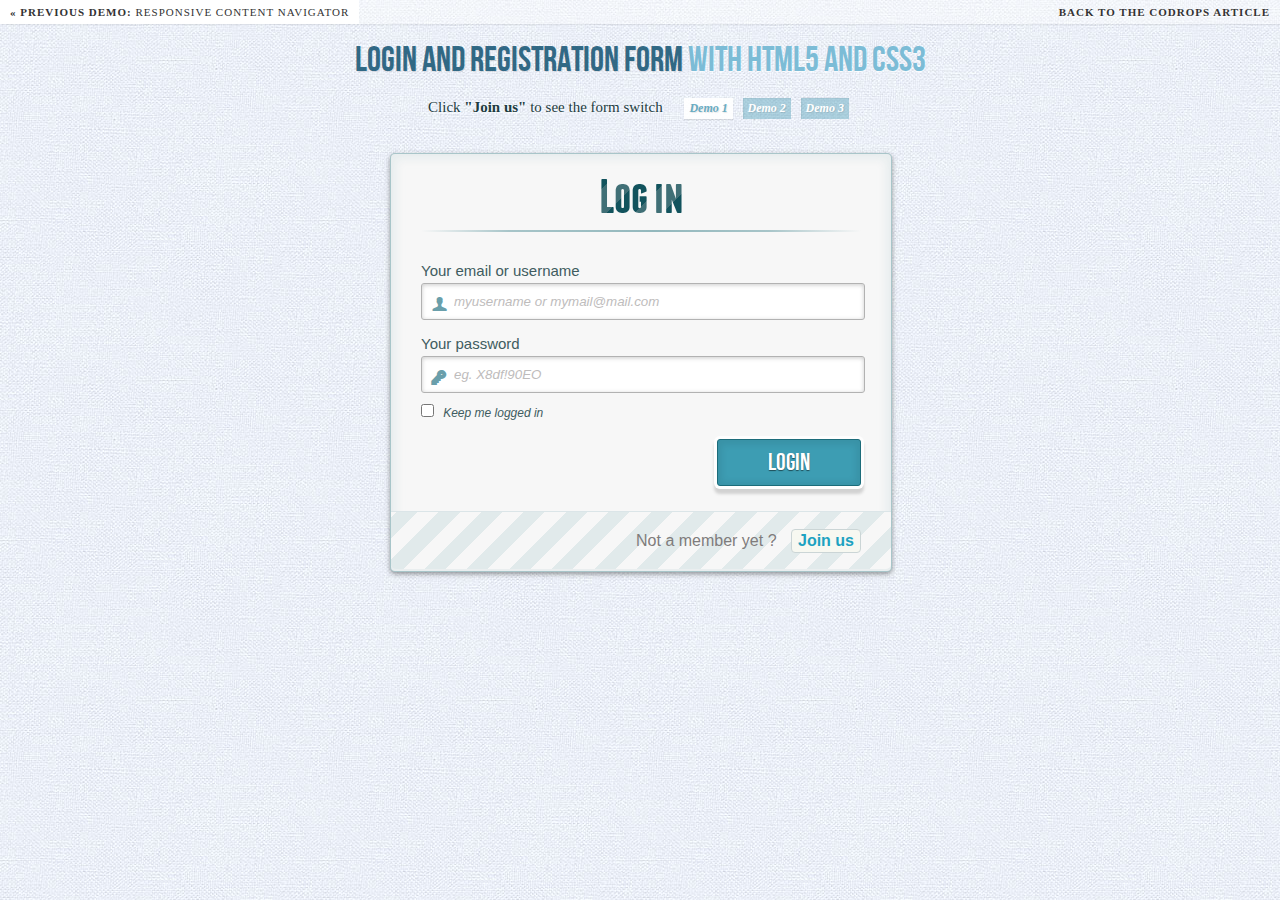
<file: nouvelle/LoginRegistrationForm/index.html>
<!DOCTYPE html>
<!--[if lt IE 7 ]> <html lang="en" class="no-js ie6 lt8"> <![endif]-->
<!--[if IE 7 ]>    <html lang="en" class="no-js ie7 lt8"> <![endif]-->
<!--[if IE 8 ]>    <html lang="en" class="no-js ie8 lt8"> <![endif]-->
<!--[if IE 9 ]>    <html lang="en" class="no-js ie9"> <![endif]-->
<!--[if (gt IE 9)|!(IE)]><!--> <html lang="en" class="no-js"> <!--<![endif]-->
    <head>
        <meta charset="UTF-8" />
        <!-- <meta http-equiv="X-UA-Compatible" content="IE=edge,chrome=1">  -->
        <title>Login and Registration Form with HTML5 and CSS3</title>
        <meta name="viewport" content="width=device-width, initial-scale=1.0"> 
        <meta name="description" content="Login and Registration Form with HTML5 and CSS3" />
        <meta name="keywords" content="html5, css3, form, switch, animation, :target, pseudo-class" />
        <meta name="author" content="Codrops" />
        <link rel="shortcut icon" href="../favicon.ico"> 
        <link rel="stylesheet" type="text/css" href="css/demo.css" />
        <link rel="stylesheet" type="text/css" href="css/style.css" />
		<link rel="stylesheet" type="text/css" href="css/animate-custom.css" />
    </head>
    <body>
        <div class="container">
            <!-- Codrops top bar -->
            <div class="codrops-top">
                <a href="">
                    <strong>&laquo; Previous Demo: </strong>Responsive Content Navigator
                </a>
                <span class="right">
                    <a href=" http://tympanus.net/codrops/2012/03/27/login-and-registration-form-with-html5-and-css3/">
                        <strong>Back to the Codrops Article</strong>
                    </a>
                </span>
                <div class="clr"></div>
            </div><!--/ Codrops top bar -->
            <header>
                <h1>Login and Registration Form <span>with HTML5 and CSS3</span></h1>
				<nav class="codrops-demos">
					<span>Click <strong>"Join us"</strong> to see the form switch</span>
					<a href="index.html" class="current-demo">Demo 1</a>
					<a href="index2.html">Demo 2</a>
					<a href="index3.html">Demo 3</a>
				</nav>
            </header>
            <section>				
                <div id="container_demo" >
                    <!-- hidden anchor to stop jump http://www.css3create.com/Astuce-Empecher-le-scroll-avec-l-utilisation-de-target#wrap4  -->
                    <a class="hiddenanchor" id="toregister"></a>
                    <a class="hiddenanchor" id="tologin"></a>
                    <div id="wrapper">
                        <div id="login" class="animate form">
                            <form  action="mysuperscript.php" autocomplete="on"> 
                                <h1>Log in</h1> 
                                <p> 
                                    <label for="username" class="uname" data-icon="u" > Your email or username </label>
                                    <input id="username" name="username" required="required" type="text" placeholder="myusername or mymail@mail.com"/>
                                </p>
                                <p> 
                                    <label for="password" class="youpasswd" data-icon="p"> Your password </label>
                                    <input id="password" name="password" required="required" type="password" placeholder="eg. X8df!90EO" /> 
                                </p>
                                <p class="keeplogin"> 
									<input type="checkbox" name="loginkeeping" id="loginkeeping" value="loginkeeping" /> 
									<label for="loginkeeping">Keep me logged in</label>
								</p>
                                <p class="login button"> 
                                    <input type="submit" value="Login" /> 
								</p>
                                <p class="change_link">
									Not a member yet ?
									<a href="#toregister" class="to_register">Join us</a>
								</p>
                            </form>
                        </div>

                        <div id="register" class="animate form">
                            <form  action="mysuperscript.php" autocomplete="on"> 
                                <h1> Sign up </h1> 
                                <p> 
                                    <label for="usernamesignup" class="uname" data-icon="u">Your username</label>
                                    <input id="usernamesignup" name="usernamesignup" required="required" type="text" placeholder="mysuperusername690" />
                                </p>
                                <p> 
                                    <label for="emailsignup" class="youmail" data-icon="e" > Your email</label>
                                    <input id="emailsignup" name="emailsignup" required="required" type="email" placeholder="mysupermail@mail.com"/> 
                                </p>
                                <p> 
                                    <label for="passwordsignup" class="youpasswd" data-icon="p">Your password </label>
                                    <input id="passwordsignup" name="passwordsignup" required="required" type="password" placeholder="eg. X8df!90EO"/>
                                </p>
                                <p> 
                                    <label for="passwordsignup_confirm" class="youpasswd" data-icon="p">Please confirm your password </label>
                                    <input id="passwordsignup_confirm" name="passwordsignup_confirm" required="required" type="password" placeholder="eg. X8df!90EO"/>
                                </p>
                                <p class="signin button"> 
									<input type="submit" value="Sign up"/> 
								</p>
                                <p class="change_link">  
									Already a member ?
									<a href="#tologin" class="to_register"> Go and log in </a>
								</p>
                            </form>
                        </div>
						
                    </div>
                </div>  
            </section>
        </div>
    </body>
</html>
</file>
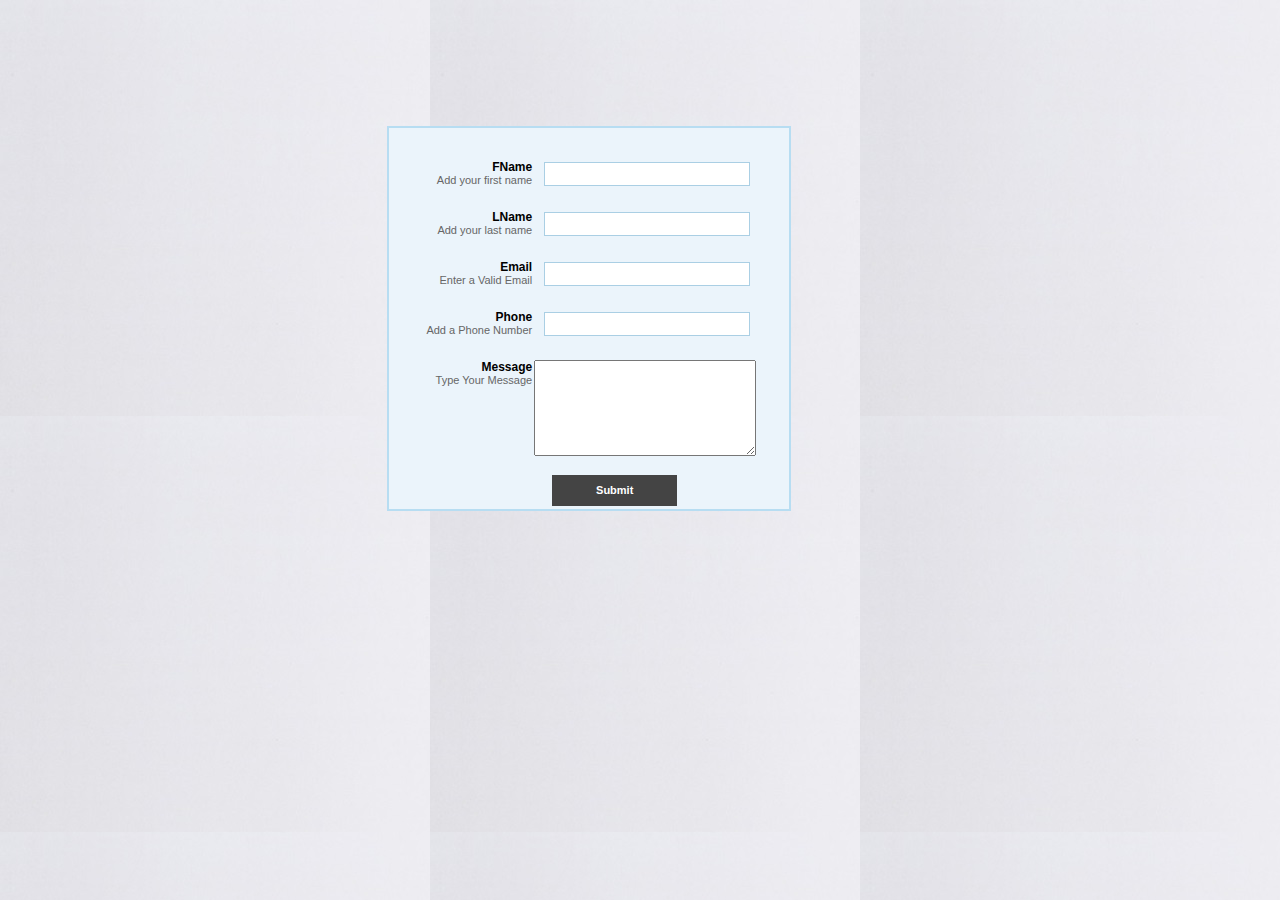
<file: form_inscrip/forml_inscri.html>
<!-- 
Adapted from Antonio Lupetti
http://woork.blogspot.com/2008/06/clean-and-pure-css-form-design.html
-->

<!DOCTYPE html PUBLIC "-//W3C//DTD XHTML 1.0 Transitional//EN" "http://www.w3.org/TR/xhtml1/DTD/xhtml1-transitional.dtd">
<html xmlns="http://www.w3.org/1999/xhtml">
<head>
<meta http-equiv="Content-Type" content="text/html; charset=UTF-8" />
<title>PHP Contact Form Style Demo</title>

<style type="text/css">

body{
	font-family:"Lucida Grande", "Lucida Sans Unicode", Verdana, Arial, Helvetica, sans-serif; 
	font-size:12px;
	background-image: url('imag.jpg');
}
p, h1, form, button{border:0; margin:0; padding:0;}
.spacer{clear:both; height:1px;}
/* ----------- My Form ----------- */
.myform{
	margin-top:10%;
	margin-left:30%;
	width:400px;
	
}
	/* ----------- basic ----------- */
	#basic{
		border:solid 2px #DEDEDE;	
	}
	#basic h1 {
		font-size:14px;
		font-weight:bold;
		margin-bottom:8px;
	}
	#basic p{
		font-size:11px;
		color:#666666;
		margin-bottom:20px;
		border-bottom:solid 1px #dedede;
		padding-bottom:10px;
	}
	#basic td{
		display:block;
		font-weight:bold;
		text-align:right;
		width:140px;
		float:left;
	}
	#basic .small{
		color:#666666;
		display:block;
		font-size:11px;
		font-weight:normal;
		text-align:right;
		width:140px;
	}
	#basic input{
		float:left;
		width:200px;
		margin:2px 0 30px 10px;
	}
	#basic button{ 
		clear:both;
		margin-left:150px;
		background:#888888;
		color:#FFFFFF;
		border:solid 1px #666666;
		font-size:11px;
		font-weight:bold;
		padding:4px 6px;
	}


	/* ----------- stylized ----------- */
	#stylized{
		border:solid 2px #b7ddf2;
		background:#ebf4fb;

	}
	#stylized h1 {
		font-size:14px;
		font-weight:bold;
		margin-bottom:8px;
	}
	#stylized p{
		font-size:11px;
		color:#666666;
		margin-bottom:20px;
		border-bottom:solid 1px #b7ddf2;
		padding-bottom:10px;
	}
	#stylized td{
		display:block;
		font-weight:bold;
		text-align:right;
		width:140px;
		float:left;
	}
	#stylized .small{
		color:#666666;
		display:block;
		font-size:11px;
		font-weight:normal;
		text-align:right;
		width:140px;
	}
	#stylized input{
		float:left;
		font-size:12px;
		padding:4px 2px;
		border:solid 1px #aacfe4;
		width:200px;
		margin:2px 0 20px 10px;
	}
	#stylized button{ 
		clear:both;
		margin-left:160px;
		width:125px;
		height:31px;
		background:#444;
		text-align:center;
		line-height:31px;
		color:#FFFFFF;
		font-size:11px;
		font-weight:bold;
	}

</style>
</head>

<body>

<div id="stylized" class="myform">
<table>
	<tr>
    <td>FName
   <span class="small">Add your first name</span></td>
    
<td><input type="text" name="name"></td>
</tr>
<tr>
<td>LName
        <span class="small">Add your last name</span></td>
<td><input type="text" name="name"></td>
</tr>
<tr>
    <td>Email
       <span class="small">Enter a Valid Email</span></td>
    
<td><input type="text" name="email"></td>
</tr>
<tr>
    <td>Phone
        <span class="small">Add a Phone Number</span></td>
    
<td><input type="text" name="phone"></td>
</tr>
<br />
<br />
<tr>
    <td>Message
        <span class="small">Type Your Message</span></td>
    
<td><textarea name="message" rows="6" cols="25"></textarea><br /></td>
</tr>
<tr>
   <td> <button type="submit" value="Send" style="margin-top:15px;">Submit</button></td>
</tr>
<div class="spacer"></div>
</table>
</div> <!-- end of form class -->
</body>
</html>
</file>
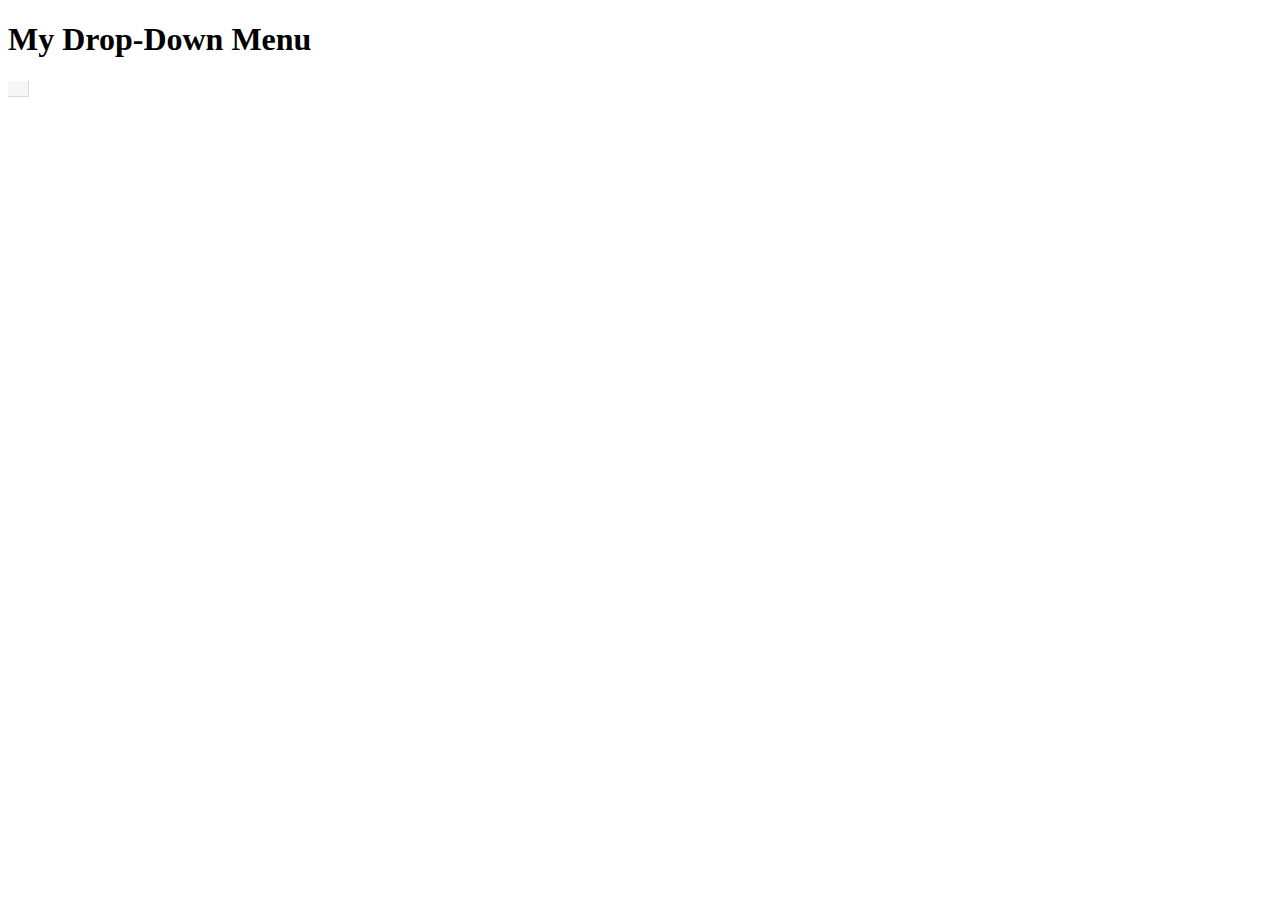
<file: free-css-drop-down-menu_v1.3/_template.html>
<!DOCTYPE html PUBLIC "-//W3C//DTD XHTML 1.0 Strict//EN" "http://www.w3.org/TR/xhtml1/DTD/xhtml1-strict.dtd">
<html xmlns="http://www.w3.org/1999/xhtml" xml:lang="en" lang="en">
<head>
<title>My Drop-Down Menu | Free CSS Drop-Down Menu Framework</title>
<meta http-equiv="Content-Type" content="text/html; charset=utf-8" />

<link href="css/dropdown/dropdown.css" media="screen" rel="stylesheet" type="text/css" />
<link href="css/dropdown/dropdown.vertical.css" media="screen" rel="stylesheet" type="text/css" />
<link href="css/dropdown/dropdown.vertical.rtl.css" media="screen" rel="stylesheet" type="text/css" />
<link href="css/dropdown/dropdown.upward.css" media="screen" rel="stylesheet" type="text/css" />
<link href="css/dropdown/dropdown.linear.css" media="screen" rel="stylesheet" type="text/css" />
<link href="css/dropdown/dropdown.linear.columnar.css" media="screen" rel="stylesheet" type="text/css" />

<link href="css/dropdown/themes/_template/default.css" media="screen" rel="stylesheet" type="text/css" />

</head>
<body>

<h1>My Drop-Down Menu</h1>

<ul id="nav" class="dropdown dropdown-horizontal">
	<li></li>
</ul>

</body>
</html>
</file>
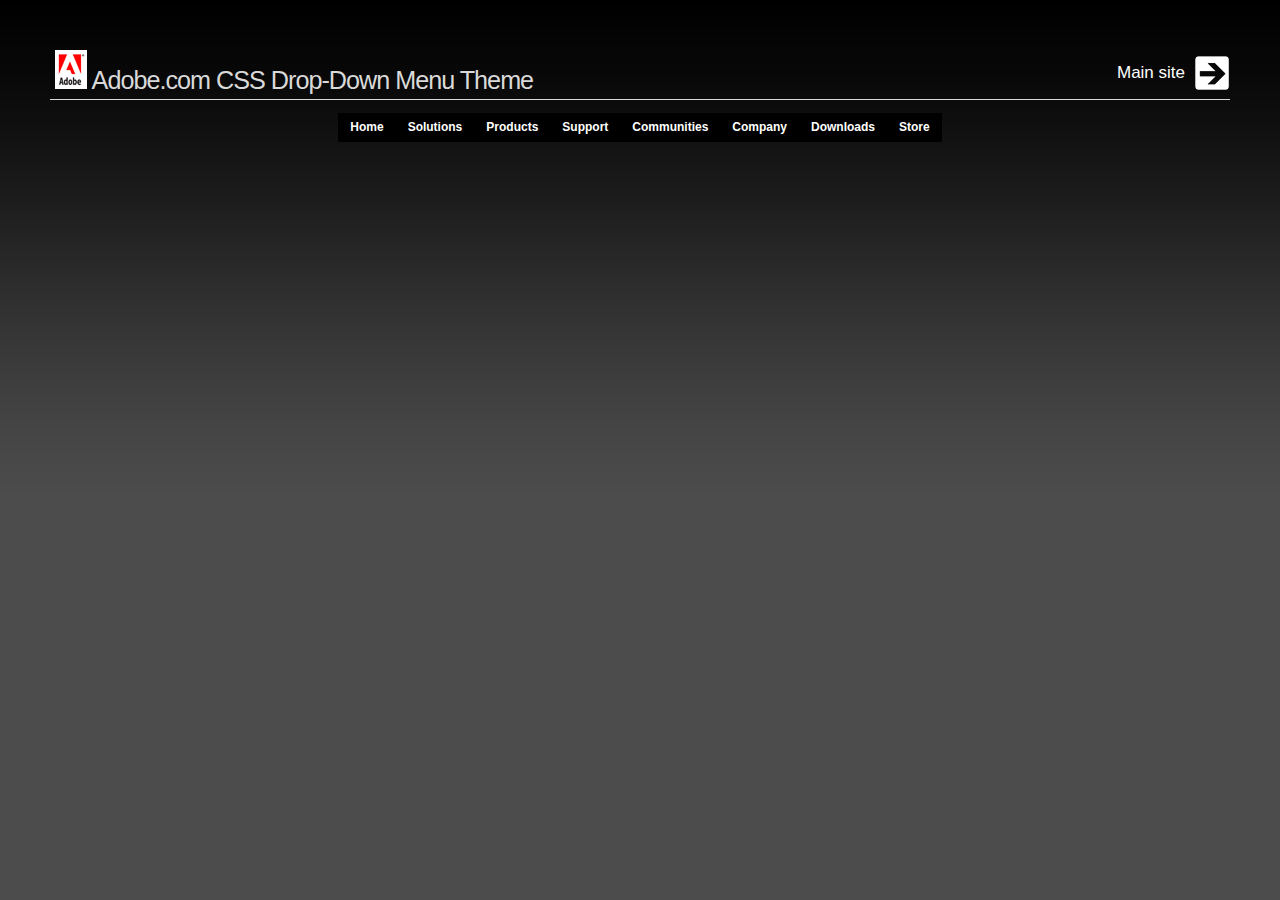
<file: free-css-drop-down-menu_v1.3/adobe.com.centered.html>
<!DOCTYPE html PUBLIC "-//W3C//DTD XHTML 1.0 Strict//EN" "http://www.w3.org/TR/xhtml1/DTD/xhtml1-strict.dtd">
<html xmlns="http://www.w3.org/1999/xhtml" xml:lang="en" lang="en">
<head>
<title>Adobe.com CSS Drop-Down Menu Theme | Free CSS Drop-Down Menu Framework</title>
<meta http-equiv="Content-Type" content="text/html; charset=utf-8" />
<meta name="author" content="Tomas Bagdanavicius, http://www.lwis.net/free-css-drop-down-menu/" />
<meta name="keywords" content=" css, dropdowns, dropdown menu, drop-down, menu, navigation, nav, horizontal, vertical left-to-right, vertical right-to-left, horizontal linear, horizontal upwards, cross browser, internet explorer, ie, firefox, safari, opera, browser, lwis" />
<meta name="description" content="Clean, standards-friendly, modular framework for dropdown menus" />
<link rel="shortcut icon" type="image/x-icon" href="css/dropdown/themes/adobe.com/images/favicon.ico" />
<link href="css/helper.css" media="screen" rel="stylesheet" type="text/css" />

<!-- Beginning of compulsory code below -->

<link href="css/dropdown/dropdown.css" media="screen" rel="stylesheet" type="text/css" />
<link href="css/dropdown/themes/adobe.com/default.advanced.css" media="screen" rel="stylesheet" type="text/css" />

<link href="css/horizontal-centering.css" media="all" rel="stylesheet" type="text/css" />

<!-- / END -->

</head>
<body class="adobe-com">

<div class="wrapper">

	<div class="container">

		<p><a href="http://www.lwis.net/free-css-drop-down-menu/" class="main-site">Main site</a></p>

		<h1><img src="images/adobe.com/icon.png" alt="Adobe.com" /> Adobe.com CSS Drop-Down Menu Theme</h1>

		<!-- Beginning of compulsory code below -->

		<div class="horizontal-centering"><div><div>

			<ul id="nav" class="dropdown dropdown-horizontal">
				<li><a href="./">Home</a></li>
				<li><a href="./" class="dir">Solutions</a>
					<ul>
						<li class="empty">Industries</li>
						<li><a href="./">Broadcast and media</a></li>
						<li><a href="./">Education</a></li>
						<li><a href="./">Financial services</a></li>
						<li><a href="./">Government</a></li>
						<li><a href="./">Life sciences</a></li>
						<li><a href="./">Manufacturing</a></li>
						<li class="empty">Solutions</li>
						<li><a href="./">Consumer photo and video</a></li>
						<li><a href="./">Mobile</a></li>
						<li><a href="./">Print publishing</a></li>
						<li><a href="./">Pro photography</a></li>
						<li><a href="./">Professional video</a></li>
						<li><a href="./">Rich Internet applications</a></li>
						<li><a href="./">Technical communication</a></li>
						<li><a href="./">Training and eLearning</a></li>
						<li><a href="./">Web conferencing</a></li>
						<li><a href="./">Web publishing</a></li>
						<li><a href="./">All industries and solutions &#8250;</a></li>
					</ul>
				</li>
				<li><a href="./" class="dir">Products</a>
					<ul>
						<li><a href="./">Acrobat Connect Pro</a></li>
						<li><a href="./">Acrobat family</a></li>
						<li><a href="./">Adobe AIR</a></li>
						<li><a href="./">After Effects</a></li>
						<li><a href="./">ColdFusion</a></li>
						<li><a href="./">Creative Suite family</a></li>
						<li><a href="./">Dreamweaver</a></li>
						<li><a href="./">Flash</a></li>
						<li><a href="./">Flex</a></li>
						<li><a href="./">Illustrator</a></li>
						<li><a href="./">InDesign</a></li>
						<li><a href="./">LiveCycle Enterprise Suite</a></li>
						<li><a href="./">Mobile products</a></li>
						<li><a href="./">Photoshop family</a></li>
						<li><a href="./">Adobe Premiere Pro</a></li>
						<li><a href="./">Scene7 OnDemand</a></li>
						<li><a href="./">All products &#8250;</a></li>
					</ul>
				</li>
				<li><a href="./" class="dir">Support</a>
					<ul>
						<li><a href="./">Support home</a></li>
						<li><a href="./">Customer Service</a></li>
						<li><a href="./">Knowledgebase</a></li>
						<li><a href="./">Books</a></li>
						<li><a href="./">Training and certification</a></li>
						<li><a href="./">Support programs</a></li>
						<li><a href="./">Forums</a></li>
						<li><a href="./">Documentation</a></li>
						<li><a href="./">Updates</a></li>
						<li><a href="./">More &#8250;</a></li>
					</ul>
				</li>
				<li><a href="./" class="dir">Communities</a>
					<ul>
						<li class="empty">By user</li>
						<li><a href="./">Designers</a></li>
						<li><a href="./">Developers</a></li>
						<li><a href="./">Educators and students</a></li>
						<li><a href="./">Partners</a></li>
						<li class="empty">By resource</li>
						<li><a href="./">Adobe Labs</a></li>
						<li><a href="./">Adobe TV</a></li>
						<li><a href="./">Forums</a></li>
						<li><a href="./">Exchange</a></li>
						<li><a href="./">Blogs</a></li>
						<li><a href="./">Experience Design</a></li>
					</ul>
				</li>
				<li><a href="./" class="dir">Company</a>
					<ul>
						<li><a href="./">About Adobe</a></li>
						<li><a href="./">Press</a></li>
						<li><a href="./">Investor Relations</a></li>
						<li><a href="./">Corporate Affairs</a></li>
						<li><a href="./">Careers</a></li>
						<li><a href="./">Showcase</a></li>
						<li><a href="./">Events</a></li>
						<li><a href="./">Contact Adobe</a></li>
						<li><a href="./">Become an affiliate</a></li>
						<li><a href="./">More &#8250;</a></li>
					</ul>
				</li>
				<li><a href="./" class="dir">Downloads</a>
					<ul>
						<li><a href="./">Downloads home</a></li>
						<li><a href="./">Trial downloads</a></li>
						<li><a href="./">Updates</a></li>
						<li><a href="./">Exchange</a></li>
						<li class="empty">Readers and Players</li>
						<li><a href="./">Get Adobe Reader</a></li>
						<li><a href="./">Get Flash Player</a></li>
						<li><a href="./">Get Adobe AIR</a></li>
						<li><a href="./">Get Shockwave Player</a></li>
						<li><a href="./">Get Media Player</a></li>
						<li><a href="./">More &#8250;</a></li>
					</ul>
				</li>
				<li><a href="./" class="dir">Store</a>
					<ul>
						<li><a href="./">Store home</a></li>
						<li><a href="./">Software</a></li>
						<li><a href="./">Fonts</a></li>
						<li><a href="./">Books</a></li>
						<li><a href="./">Support programs</a></li>
						<li><a href="./">Your account</a></li>
						<li><a href="./">Volume licensing</a></li>
						<li><a href="./">Store offers</a></li>
						<li><a href="./">Other ways to buy &#8250;</a></li>
					</ul>
				</li>
			</ul>

		</div></div></div>

		<!-- / END -->

	</div>

</div>

</body>
</html>
</file>
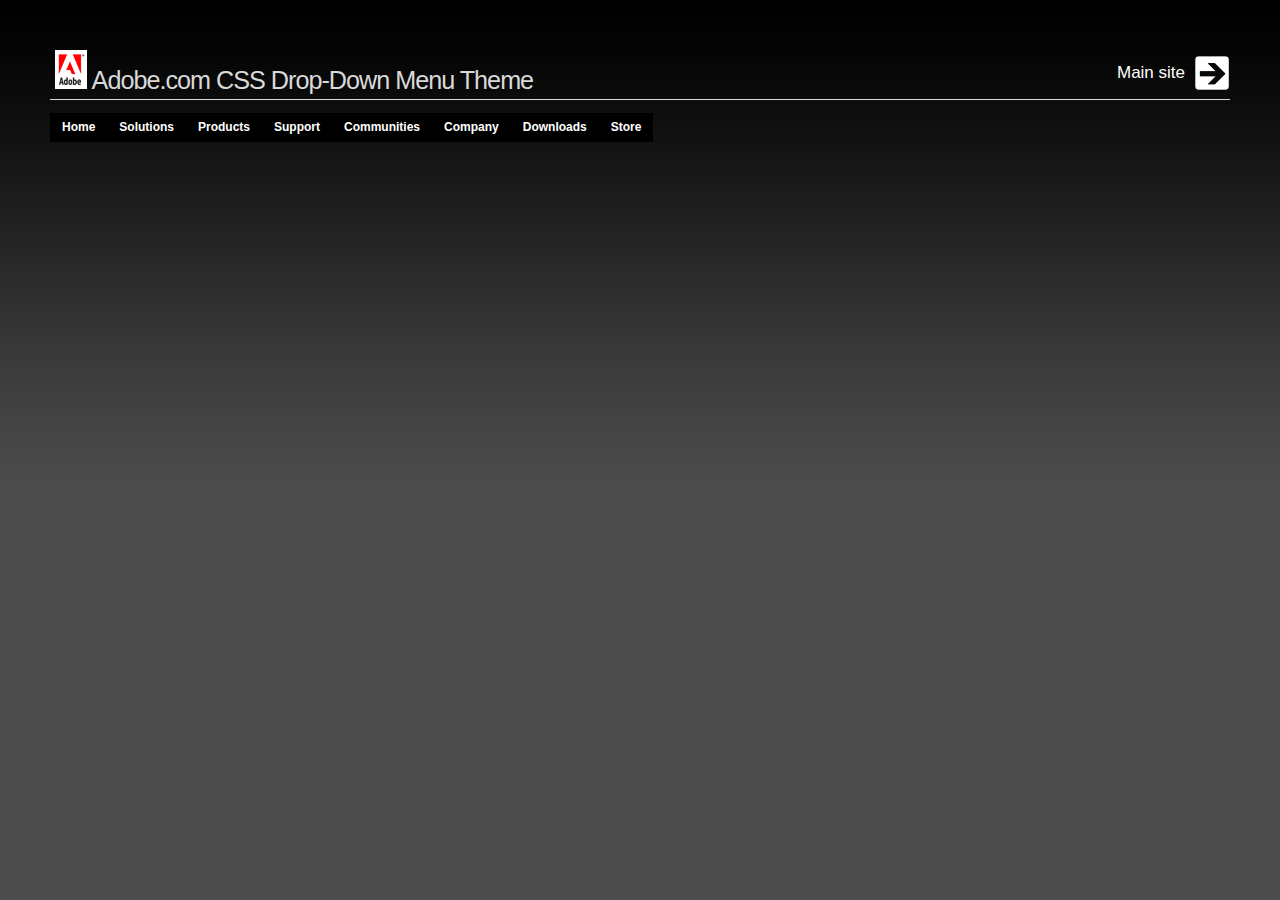
<file: free-css-drop-down-menu_v1.3/adobe.com.html>
<!DOCTYPE html PUBLIC "-//W3C//DTD XHTML 1.0 Strict//EN" "http://www.w3.org/TR/xhtml1/DTD/xhtml1-strict.dtd">
<html xmlns="http://www.w3.org/1999/xhtml" xml:lang="en" lang="en">
<head>
<title>Adobe.com CSS Drop-Down Menu Theme | Free CSS Drop-Down Menu Framework</title>
<meta http-equiv="Content-Type" content="text/html; charset=utf-8" />
<meta name="author" content="Tomas Bagdanavicius, http://www.lwis.net/free-css-drop-down-menu/" />
<meta name="keywords" content=" css, dropdowns, dropdown menu, drop-down, menu, navigation, nav, horizontal, vertical left-to-right, vertical right-to-left, horizontal linear, horizontal upwards, cross browser, internet explorer, ie, firefox, safari, opera, browser, lwis" />
<meta name="description" content="Clean, standards-friendly, modular framework for dropdown menus" />
<link rel="shortcut icon" type="image/x-icon" href="css/dropdown/themes/adobe.com/images/favicon.ico" />
<link href="css/helper.css" media="screen" rel="stylesheet" type="text/css" />

<!-- Beginning of compulsory code below -->

<link href="css/dropdown/dropdown.css" media="screen" rel="stylesheet" type="text/css" />
<link href="css/dropdown/themes/adobe.com/default.advanced.css" media="screen" rel="stylesheet" type="text/css" />

<!-- / END -->

</head>
<body class="adobe-com">

<p><a href="http://www.lwis.net/free-css-drop-down-menu/" class="main-site">Main site</a></p>

<h1><img src="images/adobe.com/icon.png" alt="Adobe.com" /> Adobe.com CSS Drop-Down Menu Theme</h1>

<!-- Beginning of compulsory code below -->

<ul id="nav" class="dropdown dropdown-horizontal">
	<li><a href="./">Home</a></li>
	<li><a href="./" class="dir">Solutions</a>
		<ul>
			<li class="empty">Industries</li>
			<li><a href="./">Broadcast and media</a></li>
			<li><a href="./">Education</a></li>
			<li><a href="./">Financial services</a></li>
			<li><a href="./">Government</a></li>
			<li><a href="./">Life sciences</a></li>
			<li><a href="./">Manufacturing</a></li>
			<li class="empty">Solutions</li>
			<li><a href="./">Consumer photo and video</a></li>
			<li><a href="./">Mobile</a></li>
			<li><a href="./">Print publishing</a></li>
			<li><a href="./">Pro photography</a></li>
			<li><a href="./">Professional video</a></li>
			<li><a href="./">Rich Internet applications</a></li>
			<li><a href="./">Technical communication</a></li>
			<li><a href="./">Training and eLearning</a></li>
			<li><a href="./">Web conferencing</a></li>
			<li><a href="./">Web publishing</a></li>
			<li><a href="./">All industries and solutions &#8250;</a></li>
		</ul>
	</li>
	<li><a href="./" class="dir">Products</a>
		<ul>
			<li><a href="./">Acrobat Connect Pro</a></li>
			<li><a href="./">Acrobat family</a></li>
			<li><a href="./">Adobe AIR</a></li>
			<li><a href="./">After Effects</a></li>
			<li><a href="./">ColdFusion</a></li>
			<li><a href="./">Creative Suite family</a></li>
			<li><a href="./">Dreamweaver</a></li>
			<li><a href="./">Flash</a></li>
			<li><a href="./">Flex</a></li>
			<li><a href="./">Illustrator</a></li>
			<li><a href="./">InDesign</a></li>
			<li><a href="./">LiveCycle Enterprise Suite</a></li>
			<li><a href="./">Mobile products</a></li>
			<li><a href="./">Photoshop family</a></li>
			<li><a href="./">Adobe Premiere Pro</a></li>
			<li><a href="./">Scene7 OnDemand</a></li>
			<li><a href="./">All products &#8250;</a></li>
		</ul>
	</li>
	<li><a href="./" class="dir">Support</a>
		<ul>
			<li><a href="./">Support home</a></li>
			<li><a href="./">Customer Service</a></li>
			<li><a href="./">Knowledgebase</a></li>
			<li><a href="./">Books</a></li>
			<li><a href="./">Training and certification</a></li>
			<li><a href="./">Support programs</a></li>
			<li><a href="./">Forums</a></li>
			<li><a href="./">Documentation</a></li>
			<li><a href="./">Updates</a></li>
			<li><a href="./">More &#8250;</a></li>
		</ul>
	</li>
	<li><a href="./" class="dir">Communities</a>
		<ul>
			<li class="empty">By user</li>
			<li><a href="./">Designers</a></li>
			<li><a href="./">Developers</a></li>
			<li><a href="./">Educators and students</a></li>
			<li><a href="./">Partners</a></li>
			<li class="empty">By resource</li>
			<li><a href="./">Adobe Labs</a></li>
			<li><a href="./">Adobe TV</a></li>
			<li><a href="./">Forums</a></li>
			<li><a href="./">Exchange</a></li>
			<li><a href="./">Blogs</a></li>
			<li><a href="./">Experience Design</a></li>
		</ul>
	</li>
	<li><a href="./" class="dir">Company</a>
		<ul>
			<li><a href="./">About Adobe</a></li>
			<li><a href="./">Press</a></li>
			<li><a href="./">Investor Relations</a></li>
			<li><a href="./">Corporate Affairs</a></li>
			<li><a href="./">Careers</a></li>
			<li><a href="./">Showcase</a></li>
			<li><a href="./">Events</a></li>
			<li><a href="./">Contact Adobe</a></li>
			<li><a href="./">Become an affiliate</a></li>
			<li><a href="./">More &#8250;</a></li>
		</ul>
	</li>
	<li><a href="./" class="dir">Downloads</a>
		<ul>
			<li><a href="./">Downloads home</a></li>
			<li><a href="./">Trial downloads</a></li>
			<li><a href="./">Updates</a></li>
			<li><a href="./">Exchange</a></li>
			<li class="empty">Readers and Players</li>
			<li><a href="./">Get Adobe Reader</a></li>
			<li><a href="./">Get Flash Player</a></li>
			<li><a href="./">Get Adobe AIR</a></li>
			<li><a href="./">Get Shockwave Player</a></li>
			<li><a href="./">Get Media Player</a></li>
			<li><a href="./">More &#8250;</a></li>
		</ul>
	</li>
	<li><a href="./" class="dir">Store</a>
		<ul>
			<li><a href="./">Store home</a></li>
			<li><a href="./">Software</a></li>
			<li><a href="./">Fonts</a></li>
			<li><a href="./">Books</a></li>
			<li><a href="./">Support programs</a></li>
			<li><a href="./">Your account</a></li>
			<li><a href="./">Volume licensing</a></li>
			<li><a href="./">Store offers</a></li>
			<li><a href="./">Other ways to buy &#8250;</a></li>
		</ul>
	</li>
</ul>

<!-- / END -->

</body>
</html>
</file>
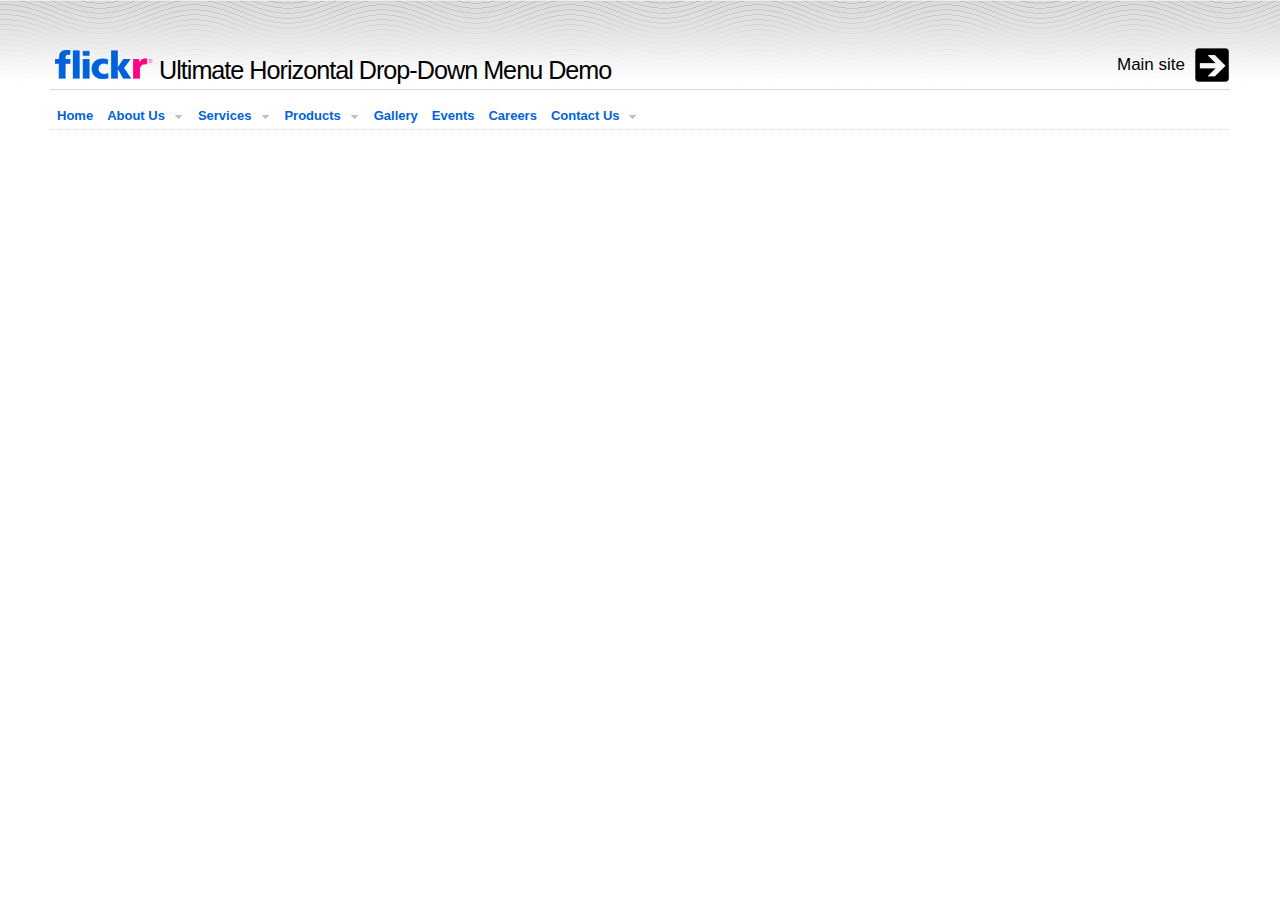
<file: free-css-drop-down-menu_v1.3/flickr.com.horizontal.html>
<!DOCTYPE html PUBLIC "-//W3C//DTD XHTML 1.0 Strict//EN" "http://www.w3.org/TR/xhtml1/DTD/xhtml1-strict.dtd">
<html xmlns="http://www.w3.org/1999/xhtml" xml:lang="en" lang="en">
<head>
<title>Flickr Ultimate Horizontal Drop-Down Menu Demo | Free CSS Drop-Down Menu Framework</title>
<meta http-equiv="Content-Type" content="text/html; charset=utf-8" />
<meta name="author" content="Tomas Bagdanavicius, http://www.lwis.net/free-css-drop-down-menu/" />
<meta name="keywords" content=" css, dropdowns, dropdown menu, drop-down, menu, navigation, nav, horizontal, vertical left-to-right, vertical right-to-left, horizontal linear, horizontal upwards, cross browser, internet explorer, ie, firefox, safari, opera, browser, lwis" />
<meta name="description" content="Clean, standards-friendly, modular framework for dropdown menus" />
<link href="css/helper.css" media="screen" rel="stylesheet" type="text/css" />

<!-- Beginning of compulsory code below -->

<link href="css/dropdown/dropdown.css" media="screen" rel="stylesheet" type="text/css" />
<link href="css/dropdown/themes/flickr.com/default.ultimate.css" media="screen" rel="stylesheet" type="text/css" />

<!-- / END -->

</head>
<body class="flickr-com">

<p><a href="http://www.lwis.net/free-css-drop-down-menu/" class="main-site">Main site</a></p>

<h1><img src="images/flickr.com/icon.png" alt="flickr" /> Ultimate Horizontal Drop-Down Menu Demo</h1>

<!-- Beginning of compulsory code below -->

<ul id="nav" class="dropdown dropdown-horizontal">
	<li><a href="./">Home</a></li>
	<li><span class="dir">About Us</span>
		<ul>
			<li><a href="./">History</a></li>
			<li><a href="./">Our Vision</a></li>
			<li><span class="dir">The Team</span>
				<ul>
					<li><a href="./">Brigita</a></li>
					<li><a href="./">John</a></li>
					<li><a href="./">Michael</a></li>
					<li><a href="./">Peter</a></li>
					<li><a href="./">Sarah</a></li>
				</ul>
			</li>
			<li><a href="./">Clients</a></li>
			<li><a href="./">Testimonials</a></li>
			<li><a href="./">Press</a></li>
			<li><a href="./">FAQs</a></li>
			<li class="divider"><a href="./">More...</a></li>
		</ul>
	</li>
	<li><span class="dir">Services</span>
		<ul>
			<li><a href="./">Product Development</a></li>
			<li><a href="./">Delivery</a></li>
			<li><a href="./">Shop Online</a></li>
			<li><a href="./">Support</a></li>
			<li><a href="./">Training &amp; Consulting</a></li>
			<li class="divider"><a href="./">More...</a></li>
		</ul>
	</li>
	<li><span class="dir">Products</span>
		<ul>
			<li><a href="./" class="dir">New</a>
				<ul>
					<li><a href="./">Corporate Use</a></li>
					<li><a href="./">Private Use</a></li>
				</ul>
			</li>
			<li><a href="./" class="dir">Used</a>
				<ul>
					<li><a href="./">Corporate Use</a></li>
					<li><a href="./">Private Use</a></li>
				</ul>
			</li>
			<li><a href="./">Featured</a></li>
			<li><a href="./">Top Rated</a></li>
			<li><a href="./">Prices</a></li>
			<li class="divider"><a href="./">More...</a></li>
		</ul>
	</li>
	<li><a href="./">Gallery</a></li>
	<li><a href="./">Events</a></li>
	<li><a href="./">Careers</a></li>
	<li><a href="./" class="dir">Contact Us</a>
		<ul>
			<li><a href="./">Enquiry Form</a></li>
			<li><a href="./">Map &amp; Driving Directions</a></li>
			<li><a href="./">Your Feedback</a></li>
			<li class="divider"><a href="./">More...</a></li>
		</ul>
	</li>
</ul>

<!-- / END -->

</body>
</html>
</file>
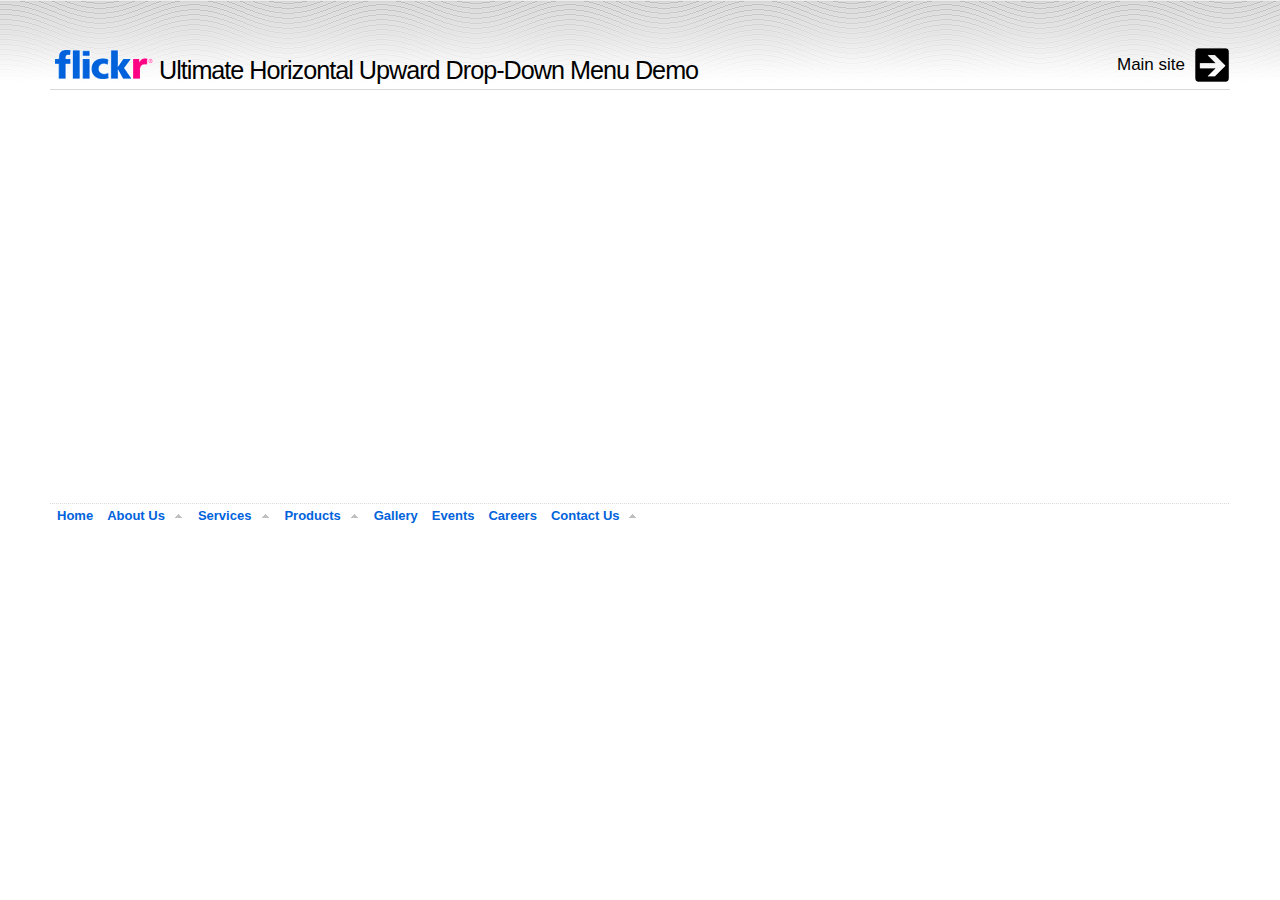
<file: free-css-drop-down-menu_v1.3/flickr.com.horizontal.upward.html>
<!DOCTYPE html PUBLIC "-//W3C//DTD XHTML 1.0 Strict//EN" "http://www.w3.org/TR/xhtml1/DTD/xhtml1-strict.dtd">
<html xmlns="http://www.w3.org/1999/xhtml" xml:lang="en" lang="en">
<head>
<title>Flickr Ultimate Horizontal Upward Drop-Down Menu Demo | Free CSS Drop-Down Menu Framework</title>
<meta http-equiv="Content-Type" content="text/html; charset=utf-8" />
<meta name="author" content="Tomas Bagdanavicius, http://www.lwis.net/free-css-drop-down-menu/" />
<meta name="keywords" content=" css, dropdowns, dropdown menu, drop-down, menu, navigation, nav, horizontal, vertical left-to-right, vertical right-to-left, horizontal linear, horizontal upwards, cross browser, internet explorer, ie, firefox, safari, opera, browser, lwis" />
<meta name="description" content="Clean, standards-friendly, modular framework for dropdown menus" />
<link href="css/helper.css" media="screen" rel="stylesheet" type="text/css" />

<!-- Beginning of compulsory code below -->

<link href="css/dropdown/dropdown.upward.css" media="screen" rel="stylesheet" type="text/css" />
<link href="css/dropdown/themes/flickr.com/default.ultimate.upward.css" media="screen" rel="stylesheet" type="text/css" />

<!-- / END -->

</head>
<body class="flickr-com">

<p><a href="http://www.lwis.net/free-css-drop-down-menu/" class="main-site">Main site</a></p>

<h1><img src="images/flickr.com/icon.png" alt="flickr" /> Ultimate Horizontal Upward Drop-Down Menu Demo</h1>

<!-- Beginning of compulsory code below -->

<ul id="nav" class="dropdown dropdown-upward">
	<li><a href="./">Home</a></li>
	<li><span class="dir">About Us</span>
		<ul>
			<li class="divider"><a href="./">More...</a></li>
			<li><a href="./">FAQs</a></li>
			<li><a href="./">Press</a></li>
			<li><a href="./">Testimonials</a></li>
			<li><a href="./">Clients</a></li>
			<li><span class="dir">The Team</span>
				<ul>
					<li><a href="./">Sarah</a></li>
					<li><a href="./">Peter</a></li>
					<li><a href="./">Michael</a></li>
					<li><a href="./">John</a></li>
					<li><a href="./">Brigita</a></li>
				</ul>
			</li>
			<li><a href="./">Our Vision</a></li>
			<li><a href="./">History</a></li>
		</ul>
	</li>
	<li><span class="dir">Services</span>
		<ul>
			<li class="divider"><a href="./">More...</a></li>
			<li><a href="./">Training &amp; Consulting</a></li>
			<li><a href="./">Support</a></li>
			<li><a href="./">Shop Online</a></li>
			<li><a href="./">Delivery</a></li>
			<li><a href="./">Product Development</a></li>
		</ul>
	</li>
	<li><span class="dir">Products</span>
		<ul>
			<li class="divider"><a href="./">More...</a></li>
			<li><a href="./">Prices</a></li>
			<li><a href="./">Top Rated</a></li>
			<li><a href="./">Featured</a></li>
			<li><a href="./" class="dir">Used</a>
				<ul>
					<li><a href="./">Private Use</a></li>
					<li><a href="./">Corporate Use</a></li>
				</ul>
			</li>
			<li><a href="./" class="dir">New</a>
				<ul>
					<li><a href="./">Private Use</a></li>
					<li><a href="./">Corporate Use</a></li>
				</ul>
			</li>
		</ul>
	</li>
	<li><a href="./">Gallery</a></li>
	<li><a href="./">Events</a></li>
	<li><a href="./">Careers</a></li>
	<li><a href="./" class="dir">Contact Us</a>
		<ul>
			<li class="divider"><a href="./">More...</a></li>
			<li><a href="./">Your Feedback</a></li>
			<li><a href="./">Map &amp; Driving Directions</a></li>
			<li><a href="./">Enquiry Form</a></li>
		</ul>
	</li>
</ul>

<!-- / END -->

</body>
</html>
</file>
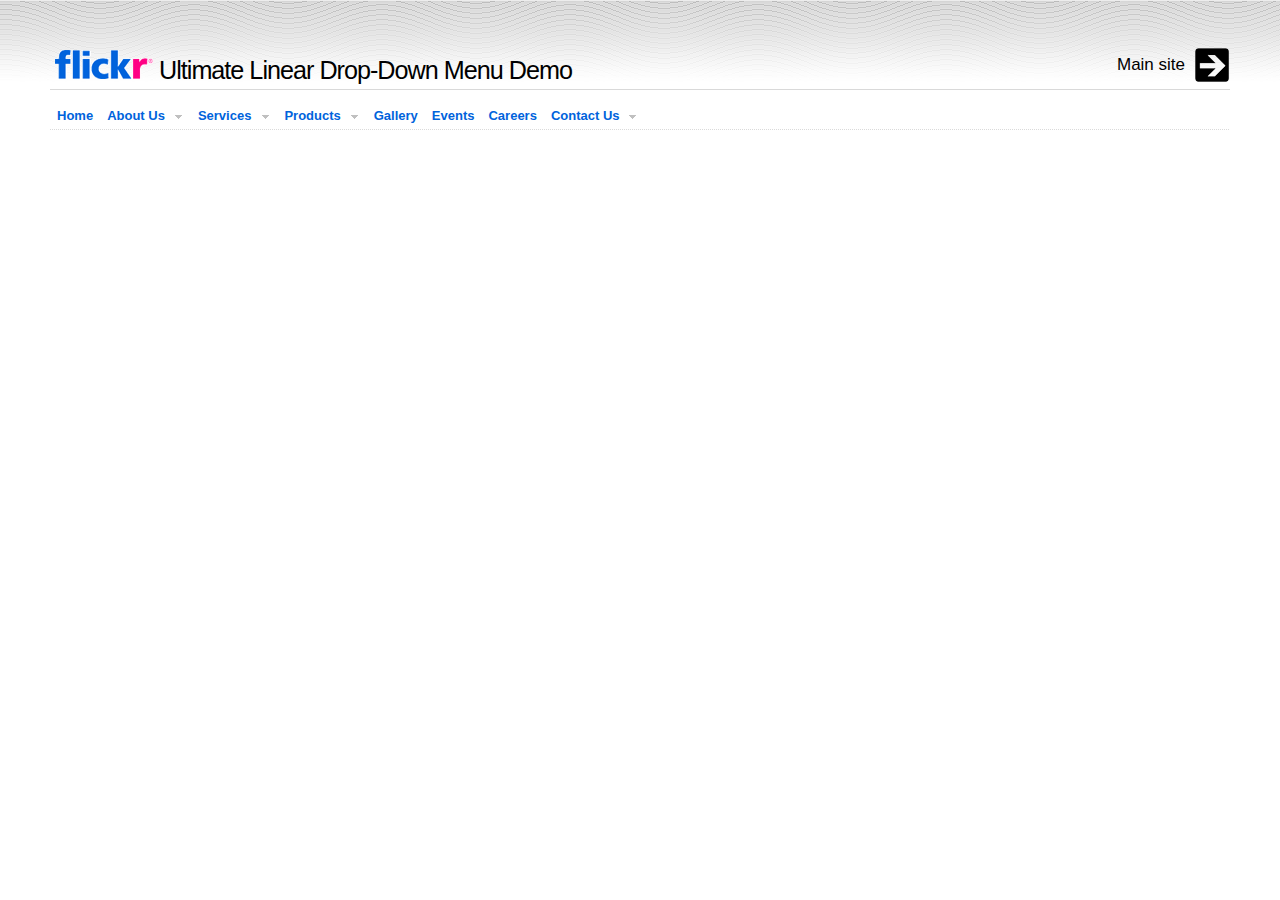
<file: free-css-drop-down-menu_v1.3/flickr.com.linear.html>
<!DOCTYPE html PUBLIC "-//W3C//DTD XHTML 1.0 Strict//EN" "http://www.w3.org/TR/xhtml1/DTD/xhtml1-strict.dtd">
<html xmlns="http://www.w3.org/1999/xhtml" xml:lang="en" lang="en">
<head>
<title>Flickr Ultimate Linear Drop-Down Menu Demo | Free CSS Drop-Down Menu Framework</title>
<meta http-equiv="Content-Type" content="text/html; charset=utf-8" />
<meta name="author" content="Tomas Bagdanavicius, http://www.lwis.net/free-css-drop-down-menu/" />
<meta name="keywords" content=" css, dropdowns, dropdown menu, drop-down, menu, navigation, nav, horizontal, vertical left-to-right, vertical right-to-left, horizontal linear, horizontal upwards, cross browser, internet explorer, ie, firefox, safari, opera, browser, lwis" />
<meta name="description" content="Clean, standards-friendly, modular framework for dropdown menus" />
<link href="css/helper.css" media="screen" rel="stylesheet" type="text/css" />

<!-- Beginning of compulsory code below -->

<link href="css/dropdown/dropdown.linear.css" media="screen" rel="stylesheet" type="text/css" />
<link href="css/dropdown/themes/flickr.com/default.ultimate.linear.css" media="screen" rel="stylesheet" type="text/css" />

<!-- / END -->

</head>
<body class="flickr-com">

<p><a href="http://www.lwis.net/free-css-drop-down-menu/" class="main-site">Main site</a></p>

<h1><img src="images/flickr.com/icon.png" alt="flickr" /> Ultimate Linear Drop-Down Menu Demo</h1>

<!-- Beginning of compulsory code below -->

<ul id="nav" class="dropdown dropdown-linear">
	<li><a href="./">Home</a></li>
	<li><span class="dir">About Us</span>
		<ul>
			<li><a href="./">History</a></li>
			<li><a href="./">Our Vision</a></li>
			<li><span class="dir">The Team</span>
				<ul>
					<li><a href="./">Brigita</a></li>
					<li><a href="./">John</a></li>
					<li><a href="./">Michael</a></li>
					<li><a href="./">Peter</a></li>
					<li><a href="./">Sarah</a></li>
				</ul>
			</li>
			<li><a href="./">Clients</a></li>
			<li><a href="./">Testimonials</a></li>
			<li><a href="./">Press</a></li>
			<li><a href="./">FAQs</a></li>
			<li class="divider last"><a href="./">More...</a></li>
		</ul>
	</li>
	<li><span class="dir">Services</span>
		<ul>
			<li><a href="./">Product Development</a></li>
			<li><a href="./">Delivery</a></li>
			<li><a href="./">Shop Online</a></li>
			<li><a href="./">Support</a></li>
			<li><a href="./">Training &amp; Consulting</a></li>
			<li class="divider last"><a href="./">More...</a></li>
		</ul>
	</li>
	<li><span class="dir">Products</span>
		<ul>
			<li><a href="./" class="dir">New</a>
				<ul>
					<li><a href="./">Corporate Use</a></li>
					<li><a href="./">Private Use</a></li>
				</ul>
			</li>
			<li><a href="./" class="dir">Used</a>
				<ul>
					<li><a href="./">Corporate Use</a></li>
					<li><a href="./">Private Use</a></li>
				</ul>
			</li>
			<li><a href="./">Featured</a></li>
			<li><a href="./">Top Rated</a></li>
			<li><a href="./">Prices</a></li>
			<li class="divider last"><a href="./">More...</a></li>
		</ul>
	</li>
	<li><a href="./">Gallery</a></li>
	<li><a href="./">Events</a></li>
	<li><a href="./">Careers</a></li>
	<li><a href="./" class="dir">Contact Us</a>
		<ul>
			<li><a href="./">Enquiry Form</a></li>
			<li><a href="./">Map &amp; Driving Directions</a></li>
			<li><a href="./">Your Feedback</a></li>
			<li class="divider last"><a href="./">More...</a></li>
		</ul>
	</li>
</ul>

<!-- / END -->

</body>
</html>
</file>
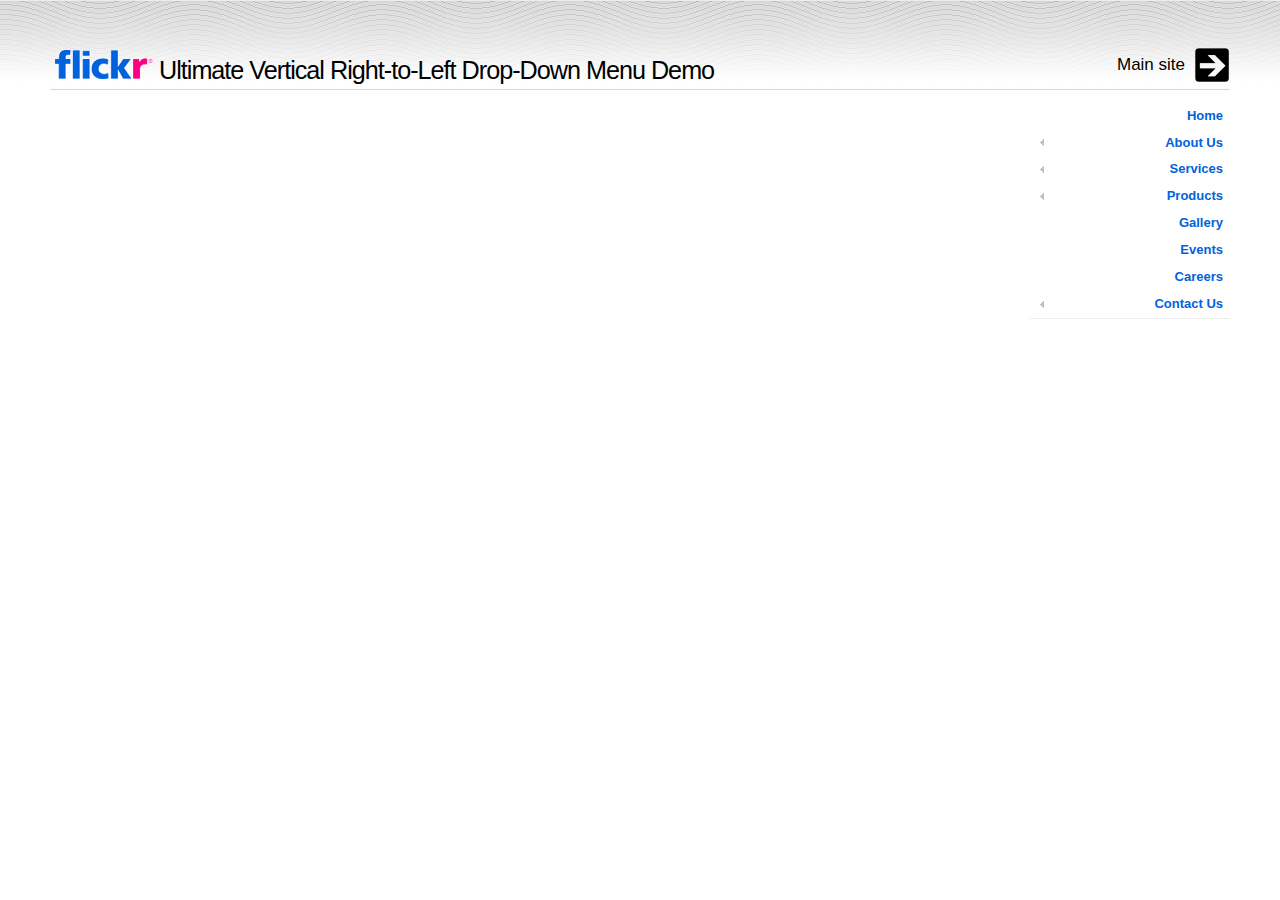
<file: free-css-drop-down-menu_v1.3/flickr.com.vertical.rtl.html>
<!DOCTYPE html PUBLIC "-//W3C//DTD XHTML 1.0 Strict//EN" "http://www.w3.org/TR/xhtml1/DTD/xhtml1-strict.dtd">
<html xmlns="http://www.w3.org/1999/xhtml" xml:lang="en" lang="en">
<head>
<title>Flickr Ultimate Vertical Right-to-Left Drop-Down Menu Demo | Free CSS Drop-Down Menu Framework</title>
<meta http-equiv="Content-Type" content="text/html; charset=utf-8" />
<meta name="author" content="Tomas Bagdanavicius, http://www.lwis.net/free-css-drop-down-menu/" />
<meta name="keywords" content=" css, dropdowns, dropdown menu, drop-down, menu, navigation, nav, horizontal, vertical left-to-right, vertical right-to-left, horizontal linear, horizontal upwards, cross browser, internet explorer, ie, firefox, safari, opera, browser, lwis" />
<meta name="description" content="Clean, standards-friendly, modular framework for dropdown menus" />
<link href="css/helper.css" media="screen" rel="stylesheet" type="text/css" />

<!-- Beginning of compulsory code below -->

<link href="css/dropdown/dropdown.vertical.rtl.css" media="screen" rel="stylesheet" type="text/css" />
<link href="css/dropdown/themes/flickr.com/default.ultimate.css" media="screen" rel="stylesheet" type="text/css" />

<!-- / END -->

</head>
<body class="flickr-com">

<p><a href="http://www.lwis.net/free-css-drop-down-menu/" class="main-site">Main site</a></p>

<h1><img src="images/flickr.com/icon.png" alt="flickr" /> Ultimate Vertical Right-to-Left Drop-Down Menu Demo</h1>

<!-- Beginning of compulsory code below -->

<ul id="nav" class="dropdown dropdown-vertical dropdown-vertical-rtl">
	<li><a href="./">Home</a></li>
	<li><span class="dir">About Us</span>
		<ul>
			<li><a href="./">History</a></li>
			<li><a href="./">Our Vision</a></li>
			<li><span class="dir">The Team</span>
				<ul>
					<li><a href="./">Brigita</a></li>
					<li><a href="./">John</a></li>
					<li><a href="./">Michael</a></li>
					<li><a href="./">Peter</a></li>
					<li><a href="./">Sarah</a></li>
				</ul>
			</li>
			<li><a href="./">Clients</a></li>
			<li><a href="./">Testimonials</a></li>
			<li><a href="./">Press</a></li>
			<li><a href="./">FAQs</a></li>
			<li class="divider"><a href="./">More...</a></li>
		</ul>
	</li>
	<li><span class="dir">Services</span>
		<ul>
			<li><a href="./">Product Development</a></li>
			<li><a href="./">Delivery</a></li>
			<li><a href="./">Shop Online</a></li>
			<li><a href="./">Support</a></li>
			<li><a href="./">Training &amp; Consulting</a></li>
			<li class="divider"><a href="./">More...</a></li>
		</ul>
	</li>
	<li><span class="dir">Products</span>
		<ul>
			<li><a href="./" class="dir">New</a>
				<ul>
					<li><a href="./">Corporate Use</a></li>
					<li><a href="./">Private Use</a></li>
				</ul>
			</li>
			<li><a href="./" class="dir">Used</a>
				<ul>
					<li><a href="./">Corporate Use</a></li>
					<li><a href="./">Private Use</a></li>
				</ul>
			</li>
			<li><a href="./">Featured</a></li>
			<li><a href="./">Top Rated</a></li>
			<li><a href="./">Prices</a></li>
			<li class="divider"><a href="./">More...</a></li>
		</ul>
	</li>
	<li><a href="./">Gallery</a></li>
	<li><a href="./">Events</a></li>
	<li><a href="./">Careers</a></li>
	<li><a href="./" class="dir">Contact Us</a>
		<ul>
			<li><a href="./">Enquiry Form</a></li>
			<li><a href="./">Map &amp; Driving Directions</a></li>
			<li><a href="./">Your Feedback</a></li>
			<li class="divider"><a href="./">More...</a></li>
		</ul>
	</li>
</ul>

<!-- / END -->

</body>
</html>
</file>
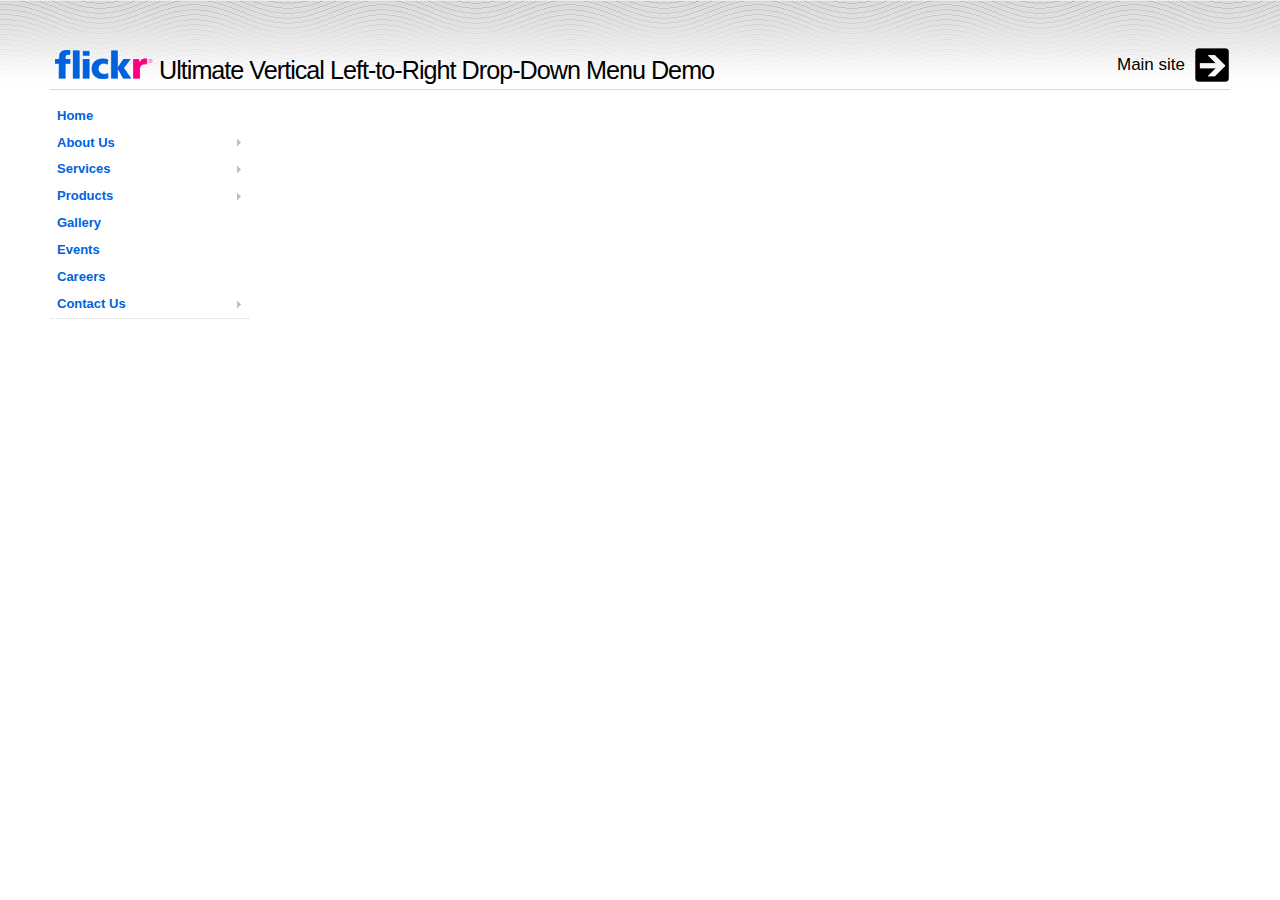
<file: free-css-drop-down-menu_v1.3/flickr.com.vertical_ysf1.html>
<!DOCTYPE html PUBLIC "-//W3C//DTD XHTML 1.0 Strict//EN" "http://www.w3.org/TR/xhtml1/DTD/xhtml1-strict.dtd">
<html xmlns="http://www.w3.org/1999/xhtml" xml:lang="en" lang="en">
<head>
<title>Flickr Ultimate Vertical Left-to-Right Drop-Down Menu Demo | Free CSS Drop-Down Menu Framework</title>
<meta http-equiv="Content-Type" content="text/html; charset=utf-8" />
<meta name="author" content="Tomas Bagdanavicius, http://www.lwis.net/free-css-drop-down-menu/" />
<meta name="keywords" content=" css, dropdowns, dropdown menu, drop-down, menu, navigation, nav, horizontal, vertical left-to-right, vertical right-to-left, horizontal linear, horizontal upwards, cross browser, internet explorer, ie, firefox, safari, opera, browser, lwis" />
<meta name="description" content="Clean, standards-friendly, modular framework for dropdown menus" />
<link href="css/helper.css" media="screen" rel="stylesheet" type="text/css" />

<!-- Beginning of compulsory code below -->

<link href="css/dropdown/dropdown.vertical.css" media="screen" rel="stylesheet" type="text/css" />
<link href="css/dropdown/themes/flickr.com/default.ultimate.css" media="screen" rel="stylesheet" type="text/css" />

<!-- / END -->

</head>
<body class="flickr-com">

<p><a href="http://www.lwis.net/free-css-drop-down-menu/" class="main-site">Main site</a></p>

<h1><img src="images/flickr.com/icon.png" alt="flickr" /> Ultimate Vertical Left-to-Right Drop-Down Menu Demo</h1>

<!-- Beginning of compulsory code below -->

<ul id="nav" class="dropdown dropdown-vertical">
	<li><a href="./">Home</a></li>
	<li><span class="dir">About Us</span>
		<ul>
			<li><a href="./">History</a></li>
			<li><a href="./">Our Vision</a></li>
			<li><span class="dir">The Team</span>
				<ul>
					<li><a href="./">Brigita</a></li>
					<li><a href="./">John</a></li>
					<li><a href="./">Michael</a></li>
					<li><a href="./">Peter</a></li>
					<li><a href="./">Sarah</a></li>
				</ul>
			</li>
			<li><a href="./">Clients</a></li>
			<li><a href="./">Testimonials</a></li>
			<li><a href="./">Press</a></li>
			<li><a href="./">FAQs</a></li>
			<li class="divider"><a href="./">More...</a></li>
		</ul>
	</li>
	<li><span class="dir">Services</span>
		<ul>
			<li><a href="./">Product Development</a></li>
			<li><a href="./">Delivery</a></li>
			<li><a href="./">Shop Online</a></li>
			<li><a href="./">Support</a></li>
			<li><a href="./">Training &amp; Consulting</a></li>
			<li class="divider"><a href="./">More...</a></li>
		</ul>
	</li>
	<li><span class="dir">Products</span>
		<ul>
			<li><a href="./" class="dir">New</a>
				<ul>
					<li><a href="./">Corporate Use</a></li>
					<li><a href="./">Private Use</a></li>
				</ul>
			</li>
			<li><a href="./" class="dir">Used</a>
				<ul>
					<li><a href="./">Corporate Use</a></li>
					<li><a href="./">Private Use</a></li>
				</ul>
			</li>
			<li><a href="./">Featured</a></li>
			<li><a href="./">Top Rated</a></li>
			<li><a href="./">Prices</a></li>
			<li class="divider"><a href="./">More...</a></li>
		</ul>
	</li>
	<li><a href="./">Gallery</a></li>
	<li><a href="./">Events</a></li>
	<li><a href="./">Careers</a></li>
	<li><a href="./" class="dir">Contact Us</a>
		<ul>
			<li><a href="./">Enquiry Form</a></li>
			<li><a href="./">Map &amp; Driving Directions</a></li>
			<li><a href="./">Your Feedback</a></li>
			<li class="divider"><a href="./">More...</a></li>
		</ul>
	</li>
</ul>

<!-- / END -->

</body>
</html>
</file>
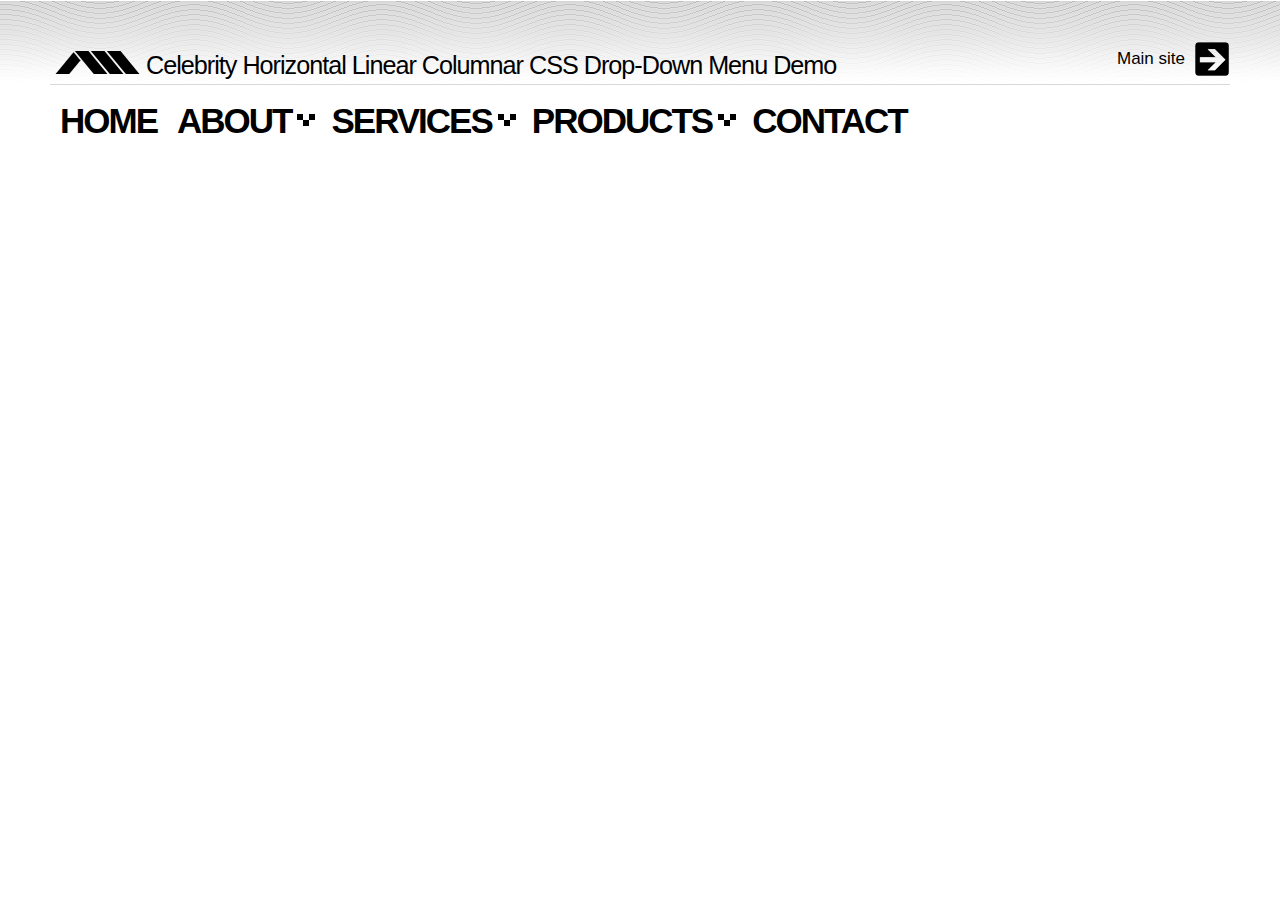
<file: free-css-drop-down-menu_v1.3/lwis.celebrity.horizontal.html>
<!DOCTYPE html PUBLIC "-//W3C//DTD XHTML 1.0 Strict//EN" "http://www.w3.org/TR/xhtml1/DTD/xhtml1-strict.dtd">
<html xmlns="http://www.w3.org/1999/xhtml" xml:lang="en" lang="en">
<head>
<title>LWIS.NET Celebrity Drop-Down Menu | Free CSS Drop-Down Menu Framework</title>
<meta http-equiv="Content-Type" content="text/html; charset=utf-8" />
<meta name="author" content="Tomas Bagdanavicius, http://www.lwis.net/free-css-drop-down-menu/" />
<meta name="keywords" content=" css, dropdowns, dropdown menu, drop-down, menu, navigation, nav, horizontal, vertical left-to-right, vertical right-to-left, horizontal linear, horizontal upwards, cross browser, internet explorer, ie, firefox, safari, opera, browser, lwis" />
<meta name="description" content="Clean, standards-friendly, modular framework for dropdown menus" />
<link href="css/helper.css" media="screen" rel="stylesheet" type="text/css" />

<!-- Beginning of compulsory code below -->

<link href="css/dropdown/dropdown.linear.columnar.css" media="screen" rel="stylesheet" type="text/css" />
<link href="css/dropdown/themes/lwis.celebrity/default.advanced.css" media="screen" rel="stylesheet" type="text/css" />

<!-- / END -->

</head>
<body class="lwis-celebrity">

<p><a href="http://www.lwis.net/free-css-drop-down-menu/" class="main-site">Main site</a></p>

<h1><img src="images/logo_lwis.png" alt="LWIS.net" /> Celebrity Horizontal Linear Columnar CSS Drop-Down Menu Demo</h1>

<!-- Beginning of compulsory code below -->

<ul id="nav" class="dropdown dropdown-linear dropdown-columnar">
	<li><a href="./">Home</a></li>
	<li class="dir">About
		<ul>
			<li class="dir">About Us
				<ul>
					<li><a href="./">Menu Subitem #1</a></li>
					<li><a href="./">Menu Subitem #2</a></li>
					<li><a href="./">Menu Subitem #3</a></li>
					<li><a href="./">Menu Subitem #4</a></li>
				</ul>
			</li>
			<li class="dir">FAQs
				<ul>
					<li><a href="./">Menu Subitem #1</a></li>
					<li><a href="./">Menu Subitem #2</a></li>
					<li><a href="./">Menu Subitem #3</a></li>
					<li><a href="./">Menu Subitem #4</a></li>
					<li><a href="./">Menu Subitem #5</a></li>
					<li><a href="./">Menu Subitem #6</a></li>
					<li><a href="./">Menu Subitem #7</a></li>
					<li><a href="./">Menu Subitem #8</a></li>
				</ul>
			</li>
			<li class="dir">The Team
				<ul>
					<li><a href="./">Brigita</a></li>
					<li><a href="./">John</a></li>
					<li><a href="./">Michael</a></li>
					<li><a href="./">Nick</a></li>
					<li><a href="./">Peter</a></li>
					<li><a href="./">Sarah</a></li>
					<li><a href="./">Stephanie</a></li>
					<li><a href="./">Warren</a></li>
				</ul>
			</li>
		</ul>
	</li>
	<li class="dir">Services
		<ul>
			<li class="dir">Product Development
				<ul>
					<li><a href="./">Menu Subitem #1</a></li>
					<li><a href="./">Menu Subitem #2</a></li>
					<li><a href="./">Menu Subitem #3</a></li>
					<li><a href="./">Menu Subitem #4</a></li>
					<li><a href="./">Menu Subitem #5</a></li>
				</ul>
			</li>
			<li class="dir">Delivery
				<ul>
					<li><a href="./">Menu Subitem #1</a></li>
					<li><a href="./">Menu Subitem #2</a></li>
					<li><a href="./">Menu Subitem #3</a></li>
					<li><a href="./">Menu Subitem #4</a></li>
					<li><a href="./">Menu Subitem #5</a></li>
					<li><a href="./">Menu Subitem #6</a></li>
					<li><a href="./">Menu Subitem #7</a></li>
					<li><a href="./">Menu Subitem #8</a></li>
				</ul>
			</li>
			<li class="dir">Shop Online
				<ul>
					<li><a href="./">Menu Subitem #1</a></li>
					<li><a href="./">Menu Subitem #2</a></li>
					<li><a href="./">Menu Subitem #3</a></li>
					<li><a href="./">Menu Subitem #4</a></li>
					<li><a href="./">Menu Subitem #5</a></li>
				</ul>
			</li>
			<li class="dir">Support
				<ul>
					<li><a href="./">Menu Subitem #1</a></li>
					<li><a href="./">Menu Subitem #2</a></li>
					<li><a href="./">Menu Subitem #3</a></li>
					<li><a href="./">Menu Subitem #4</a></li>
					<li><a href="./">Menu Subitem #5</a></li>
					<li><a href="./">Menu Subitem #6</a></li>
					<li><a href="./">Menu Subitem #7</a></li>
				</ul>
			</li>
			<li class="dir">Training &amp; Consulting
				<ul>
					<li><a href="./">Menu Subitem #1</a></li>
					<li><a href="./">Menu Subitem #2</a></li>
					<li><a href="./">Menu Subitem #3</a></li>
					<li><a href="./">Menu Subitem #4</a></li>
					<li><a href="./">Menu Subitem #5</a></li>
				</ul>
			</li>
		</ul>
	</li>
	<li class="dir">Products
		<ul>
			<li class="dir">New
				<ul>
					<li><a href="./">Menu Subitem #1</a></li>
					<li><a href="./">Menu Subitem #2</a></li>
					<li><a href="./">Menu Subitem #3</a></li>
					<li><a href="./">Menu Subitem #4</a></li>
					<li><a href="./">Menu Subitem #5</a></li>
					<li><a href="./">Menu Subitem #6</a></li>
					<li><a href="./">Menu Subitem #7</a></li>
				</ul>
			</li>
			<li class="dir">Used
				<ul>
					<li><a href="./">Menu Subitem #1</a></li>
					<li><a href="./">Menu Subitem #2</a></li>
					<li><a href="./">Menu Subitem #3</a></li>
				</ul>
			</li>
			<li class="dir">Featured
				<ul>
					<li><a href="./">Menu Subitem #1</a></li>
					<li><a href="./">Menu Subitem #2</a></li>
					<li><a href="./">Menu Subitem #3</a></li>
					<li><a href="./">Menu Subitem #4</a></li>
					<li><a href="./">Menu Subitem #5</a></li>
				</ul>
			</li>
			<li class="dir">Top Rated
				<ul>
					<li><a href="./">Menu Subitem #1</a></li>
					<li><a href="./">Menu Subitem #2</a></li>
					<li><a href="./">Menu Subitem #3</a></li>
					<li><a href="./">Menu Subitem #4</a></li>
					<li><a href="./">Menu Subitem #5</a></li>
				</ul>
			</li>
			<li class="dir">Prices
				<ul>
					<li><a href="./">Menu Subitem #1</a></li>
					<li><a href="./">Menu Subitem #2</a></li>
					<li><a href="./">Menu Subitem #3</a></li>
					<li><a href="./">Menu Subitem #4</a></li>
					<li><a href="./">Menu Subitem #5</a></li>
				</ul>
			</li>
		</ul>
	</li>
	<li><a href="./">Contact</a></li>
</ul>

<!-- / END -->

</body>
</html>
</file>
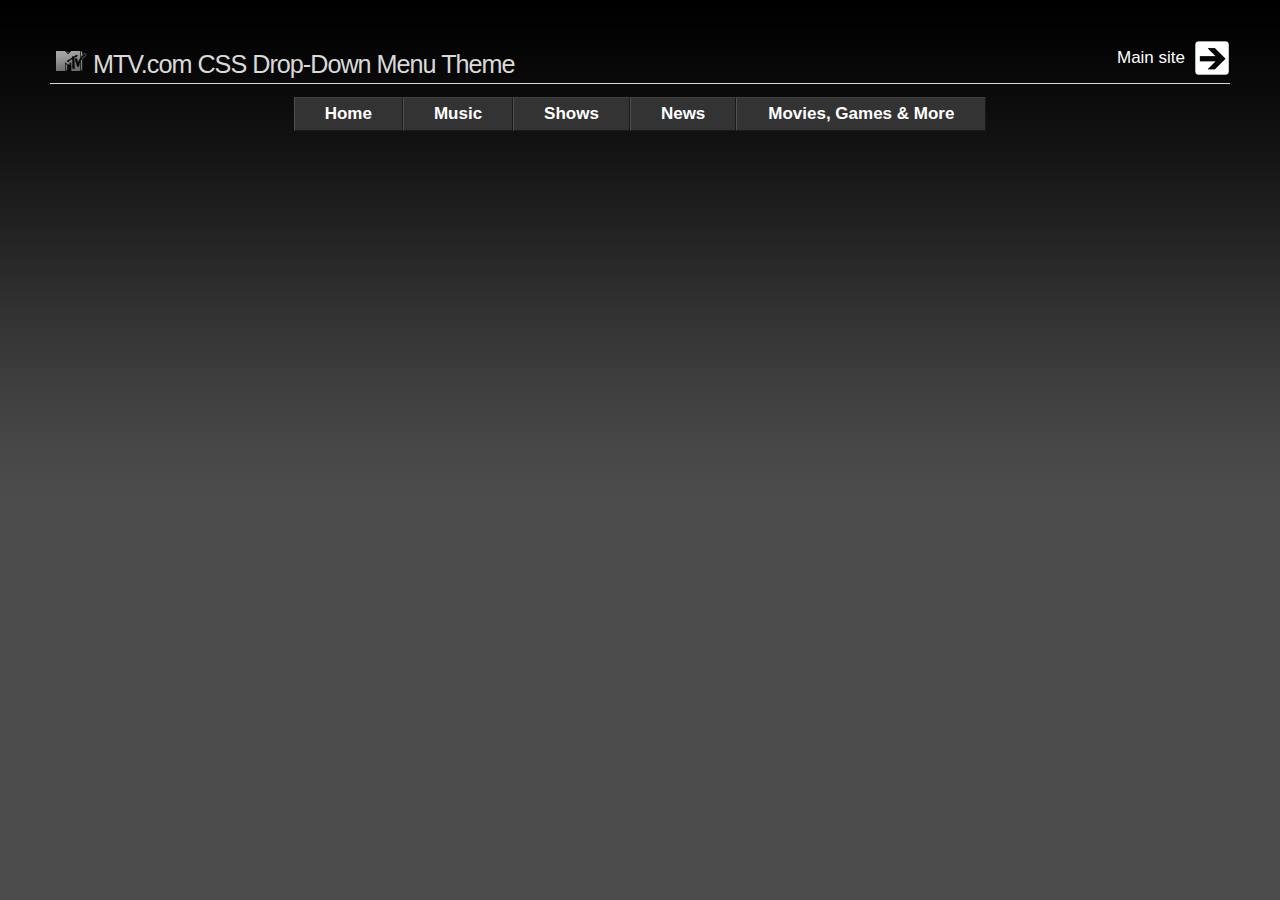
<file: free-css-drop-down-menu_v1.3/mtv.com.centered.html>
<!DOCTYPE html PUBLIC "-//W3C//DTD XHTML 1.0 Strict//EN" "http://www.w3.org/TR/xhtml1/DTD/xhtml1-strict.dtd">
<html xmlns="http://www.w3.org/1999/xhtml" xml:lang="en" lang="en">
<head>
<title>MTV.com CSS Drop-Down Menu Theme | Free CSS Drop-Down Menu Framework</title>
<meta http-equiv="Content-Type" content="text/html; charset=utf-8" />
<meta name="author" content="Tomas Bagdanavicius, http://www.lwis.net/free-css-drop-down-menu/" />
<meta name="keywords" content=" css, dropdowns, dropdown menu, drop-down, menu, navigation, nav, horizontal, vertical left-to-right, vertical right-to-left, horizontal linear, horizontal upwards, cross browser, internet explorer, ie, firefox, safari, opera, browser, lwis" />
<meta name="description" content="Clean, standards-friendly, modular framework for dropdown menus" />
<link rel="shortcut icon" type="image/x-icon" href="css/dropdown/themes/mtv.com/images/favicon.ico" />
<link href="css/helper.css" media="screen" rel="stylesheet" type="text/css" />

<!-- Beginning of compulsory code below -->

<link href="css/dropdown/dropdown.css" media="screen" rel="stylesheet" type="text/css" />
<link href="css/dropdown/themes/mtv.com/default.ultimate.css" media="screen" rel="stylesheet" type="text/css" />

<link href="css/horizontal-centering.css" media="all" rel="stylesheet" type="text/css" />

<!-- / END -->

</head>
<body class="mtv-com">

<div class="wrapper">

	<div class="container">

		<p><a href="http://www.lwis.net/free-css-drop-down-menu/" class="main-site">Main site</a></p>

		<h1><img src="images/mtv.com/icon.png" alt="MTV.com" /> MTV.com CSS Drop-Down Menu Theme</h1>

		<!-- Beginning of compulsory code below -->

		<div class="horizontal-centering"><div><div>

			<ul id="nav" class="dropdown dropdown-horizontal">
				<li id="n-home"><a href="./">Home</a></li>
				<li id="n-music"><a href="./" class="dir">Music</a>
					<ul>
						<li class="first"><a href="./" class="dir">Artists</a>
							<ul>
								<li class="first"><a href="./">Browse All Artists</a></li>
								<li><a href="./">MTV.com Picks</a></li>
								<li><a href="./">Most Popular Artists</a></li>
								<li><a href="./">New Artists</a></li>
								<li><a href="./">Artist Photos</a></li>
								<li><a href="./">A.D.D. Bio</a></li>
								<li><a href="./">First Ladies</a></li>
							</ul>
						</li>
						<li><span class="dir">Music Videos</span>
							<ul>
								<li class="first"><a href="./">MTV.com Video Picks</a></li>
								<li><a href="./">Video Premieres</a></li>
								<li><a href="./">Most Popular Videos</a></li>
								<li><a href="./">Playlists</a></li>
								<li><a href="./">Top Videos by Year</a></li>
								<li><a href="./">Live Performances</a></li>
								<li><a href="./">The Big Ten</a></li>
								<li><a href="./">Headbangers Ball</a></li>
								<li><a href="./">Playlibs</a></li>
								<li><a href="./">Subterranean</a></li>
								<li><a href="./">Sucker Free</a></li>
								<li><a href="./">Video Remixer</a></li>
							</ul>
						</li>
						<li><a href="./">Your Music on MTV?</a></li>
						<li><a href="./" class="dir">Lyrics</a>
							<ul>
								<li class="first"><a href="./">Search for Lyrics</a></li>
								<li><a href="./">Play Lyrics Game</a></li>
							</ul>
						</li>
						<li><span class="dir">Music Blogs</span>
							<ul>
								<li class="first"><a href="./">Buzzworthy Blog</a></li>
								<li><a href="./">Headbangers Blog</a></li>
								<li><a href="./">Play | Rhapsody Blog</a></li>
								<li><a href="./">Subterranean Blog</a></li>
								<li><a href="./">Sucker Free Blog</a></li>
								<li><a href="./">You R Here Blog</a></li>
							</ul>
						</li>
						<li><span class="dir">Music Shows</span>
							<ul>
								<li class="first"><a href="./">Dew Circuit Breakout</a></li>
								<li><a href="./">Discover &amp; Download</a></li>
								<li><a href="./">MTV Live</a></li>
								<li><a href="./">Spankin' New Music Week</a></li>
								<li><a href="./">TRL</a></li>
								<li><a href="./">Unplugged</a></li>
								<li><a href="./">Yo! MTV Raps</a></li>
							</ul>
						</li>
						<li><span class="dir">Songs</span>
							<ul>
								<li class="first"><a href="./">The Leak |<br/>Album Previews</a></li>
								<li><a href="./">Free Downloads</a></li>
								<li><a href="./">MTV Radio</a></li>
								<li><a href="./">Listen on Rhapsody</a></li>
							</ul>
						</li>
						<li><span class="dir">Genres</span>
							<ul>
								<li class="first"><a href="./">Rock</a></li>
								<li><a href="./">Pop</a></li>
								<li><a href="./">Hip-Hop</a></li>
								<li><a href="./">Soul/R&amp;B</a></li>
								<li><a href="./">Indie</a></li>
							</ul>
						</li>
						<li><a href="./">Billboard Charts</a></li>
					</ul>
				</li>
				<li id="n-shows"><a href="./" class="dir">Shows</a>
					<ul>
						<li class="first"><a href="./"><strong>TV Schedule</strong></a></li>
						<li><a href="./">MTV Shows Gossip</a></li>
						<li><a href="./">Show Photos</a></li>
						<li><a href="./">Be on MTV</a></li>
						<li><a href="./">Shop MTV Shows</a></li>
					</ul>
				</li>
				<li id="n-news"><a href="./" class="dir">News</a>
					<ul>
						<li class="first"><a href="./">News Main</a></li>
						<li><span class="dir">Headlines</span>
							<ul>
								<li class="first"><a href="./">Breaking News</a></li>
								<li><a href="./">Music News</a></li>
								<li><a href="./">Movie News</a></li>
								<li><a href="./">Video Game News</a></li>
								<li><a href="./">World/National News</a></li>
							</ul>
						</li>
						<li><a href="./">Video Updates &amp; Interviews</a></li>
						<li><a href="./">Newsroom Blog</a></li>
						<li><span class="dir">Live Music Coverage</span>
							<ul>
								<li class="first"><a href="./">Your Uploads</a></li>
								<li><a href="./">You R Here Blog</a></li>
							</ul>
						</li>
						<li><span class="dir">MTV Reporters</span>
							<ul>
								<li class="first"><a href="./">Liz Hernandez</a></li>
								<li><a href="./">Tim Kash</a></li>
								<li><a href="./">Kurt Loder</a></li>
								<li><a href="./">John Norris</a></li>
								<li><a href="./">SuChin Pak</a></li>
								<li><a href="./">Sway</a></li>
							</ul>
						</li>
						<li><a href="./">Video Games Blog</a></li>
						<li><a href="./">Street Team '08</a></li>
						<li><a href="./">Hottest MCs</a></li>
						<li><a href="./">News Alerts</a></li>
					</ul>
				</li>
				<li id="n-movies"><span class="dir">Movies, Games &amp; More</span>
					<ul>
						<li class="first"><a href="./" class="dir">Movies</a>
							<ul>
								<li class="first"><a href="./">Movies Main</a></li>
								<li><a href="./">2008 Movie Awards</a></li>
								<li><a href="./">Movies News</a></li>
								<li><a href="./">Movies Blog</a></li>
								<li><a href="./">Trailers</a></li>
								<li><a href="./">Kurt Loder Film Reviews</a></li>
								<li><a href="./">Summer Movies</a></li>
								<li><a href="./">Interviews</a></li>
								<li><a href="./">Red Carpet &amp; On Set Photos</a></li>
								<li><a href="./">MTV Movies Shop</a></li>
							</ul>
						</li>
						<li><a href="./" class="dir">Video Games</a>
							<ul>
								<li class="first"><span class="dir">Features</span>
									<ul>
										<li class="first"><a href="./">Rock Band</a></li>
										<li><a href="./">The Dime</a></li>
										<li><a href="./">Hot Trailers</a></li>
										<li><a href="./">The G-Hole</a></li>
										<li><a href="./">Trailers and Game Videos</a></li>
										<li><a href="./">Podcast</a></li>
									</ul>
								</li>
								<li><a href="./" class="dir">News</a>
									<ul>
										<li class="first"><a href="./">Multiplayer Blog</a></li>
										<li><a href="./">Multiplayer Video</a></li>
										<li><a href="./">Games News</a></li>
									</ul>
								</li>
								<li><a href="./">Gamer's Week</a></li>
							</ul>
						</li>
						<li><a href="./" class="dir">Online Games</a>
							<ul>
								<li class="first"><a href="./">Action Games</a></li>
								<li><a href="./">Brain Games</a></li>
								<li><a href="./">Classic Games</a></li>
								<li><a href="./">MTV Original Games</a></li>
							</ul>
						</li>
						<li><a href="./">Activism</a></li>
						<li><a href="./" class="dir">Mobile</a>
							<ul>
								<li class="first"><span class="dir">MTV Shows</span>
									<ul>
										<li class="first"><a href="./">A.D.D. Bio</a></li>
										<li><a href="./">Beavis and Butthead</a></li>
										<li><a href="./">The Hills</a></li>
										<li><a href="./">Kaya</a></li>
										<li><a href="./">MTV2</a></li>
										<li><a href="./">mtvU</a></li>
										<li><a href="./">Run's House</a></li>
										<li><a href="./">Sucker Free on MTV</a></li>
										<li><a href="./">TRL</a></li>
										<li><a href="./">Yo Momma</a></li>
									</ul>
								</li>
								<li><a href="./">Ringtones</a></li>
								<li><a href="./">Graphics</a></li>
								<li><a href="./">Games</a></li>
								<li><a href="./">Alerts</a></li>
								<li><a href="./">Video</a></li>
							</ul>
						</li>
						<li><a href="./">Contest &amp; Sweepstakes</a></li>
					</ul>
				</li>
			</ul>

		</div></div></div>

		<!-- / END -->

	</div>

</div>

</body>
</html>
</file>
<file: nouvelle/LoginRegistrationForm/css/demo.css>
@font-face {
    font-family: 'BebasNeueRegular';
    src: url('fonts/BebasNeue-webfont.eot');
    src: url('fonts/BebasNeue-webfont.eot?#iefix') format('embedded-opentype'),
         url('fonts/BebasNeue-webfont.woff') format('woff'),
         url('fonts/BebasNeue-webfont.ttf') format('truetype'),
         url('fonts/BebasNeue-webfont.svg#BebasNeueRegular') format('svg');
    font-weight: normal;
    font-style: normal;
}
/* CSS reset */
body,div,dl,dt,dd,ul,ol,li,h1,h2,h3,h4,h5,h6,pre,form,fieldset,input,textarea,p,blockquote,th,td { 
	margin:0;
	padding:0;
}
html,body {
	margin:0;
	padding:0;
	height: 100%;
}
table {
	border-collapse:collapse;
	border-spacing:0;
}
fieldset,img { 
	border:0;
}
address,caption,cite,code,dfn,th,var {
	font-style:normal;
	font-weight:normal;
}
ol,ul {
	list-style:none;
}
caption,th {
	text-align:left;
}
h1,h2,h3,h4,h5,h6 {
	font-size:100%;
	font-weight:normal;
}
q:before,q:after {
	content:'';
}
abbr,acronym { border:0;
}
article, aside, details, figcaption, figure,
footer, header, hgroup, menu, nav, section {
	display: block;
}
/* General Demo Style */
body{
	font-family: Cambria, Palatino, "Palatino Linotype", "Palatino LT STD", Georgia, serif;
	background: #fff url(../images/bg.jpg) repeat top left;
	font-weight: 400;
	font-size: 15px;
	color: #1d3c41;
	overflow-y: scroll;
}
a{
	color: #333;
	text-decoration: none;
}
.container{
	width: 100%;
	height: 100%;
	position: relative;
	text-align: center;
}
.clr{
	clear: both;
}
.container > header{
	padding: 20px 30px 10px 30px;
	margin: 0px 20px 10px 20px;
	position: relative;
	display: block;
	text-shadow: 1px 1px 1px rgba(0,0,0,0.2);
    text-align: center;
}
.container > header h1{
	font-family: 'BebasNeueRegular', 'Arial Narrow', Arial, sans-serif;
	font-size: 35px;
	line-height: 35px;
	position: relative;
	font-weight: 400;
	color: rgba(26,89,120,0.9);
	text-shadow: 1px 1px 1px rgba(0,0,0,0.1);
    padding: 0px 0px 5px 0px;
}
.container > header h1 span{
	color: #7cbcd6;
	text-shadow: 0px 1px 1px rgba(255,255,255,0.8);
}
.container > header h2{
	font-size: 16px;
	font-style: italic;
	color: #2d6277;
	text-shadow: 0px 1px 1px rgba(255,255,255,0.8);
}
/* Header Style */
.codrops-top{
	line-height: 24px;
	font-size: 11px;
	background: rgba(255, 255, 255, 0.4);
	text-transform: uppercase;
	z-index: 9999;
	position: relative;
	box-shadow: 1px 0px 2px rgba(0,0,0,0.2);
}
.codrops-top a{
	padding: 0px 10px;
	letter-spacing: 1px;
	color: #333;
	text-shadow: 0px 1px 1px #fff;
	display: block;
	float: left;
}
.codrops-top a:hover{
	background: #fff;
}
.codrops-top span.right{
	float: right;
}
.codrops-top span.right a{
	float: left;
	display: block;
}

.codrops-demos{
	text-align:center;
	display: block;
	padding: 14px;
}
.codrops-demos span{
	display: inline-block;
	padding-right: 15px;
	text-shadow: 1px 1px 1px rgba(255, 255, 255, 0.8);
}
.codrops-demos a,
.codrops-demos a.current-demo,
.codrops-demos a.current-demo:hover{
    display: inline-block;
	font-style: italic;
	font-size: 12px;
	padding: 3px 5px;
	margin: 0px 3px;
	font-weight: 800;
	box-shadow: 1px 1px 1px rgba(0,0,0,0.05) inset;
	color: #fff;
	text-shadow: 1px 1px 1px rgba(0,0,0,0.1);
	background: rgba(104,171,194,0.5);
}
.codrops-demos a:hover{
	background: #4fa2c4;
}
.codrops-demos a.current-demo,
.codrops-demos a.current-demo:hover{
	color: rgba(104,171,194,1);
	background: rgba(255,255,255,0.9);
	box-shadow: 0px 1px 1px rgba(0,0,0,0.1);
}
</file>
<file: free-css-drop-down-menu_v1.3/css/dropdown/dropdown.css>
@charset "UTF-8";

/**
 * Horizontal CSS Drop-Down Menu Module
 *
 * @file		dropdown.css
 * @package		Dropdown
 * @version		0.8
 * @type		Transitional
 * @stacks		597-599
 * @browsers	Windows: IE6+, Opera7+, Firefox3+
 *				Mac OS: Safari2+, Firefox3+
 *
 * @link		http://www.lwis.net/free-css-drop-down-menu
 * @copyright	2008-2012 Live Web Initiatives, http://www.lwis.net, http://www.lwis.net
 *
 */

ul.dropdown,
ul.dropdown li,
ul.dropdown ul {
 list-style: none;
 margin: 0;
 padding: 0;
}

ul.dropdown {
 position: relative;
 z-index: 597;
 float: left;
}

ul.dropdown li {
 float: left;
 min-height: 1px;
 line-height: 1.3em;
 vertical-align: middle;
}

ul.dropdown li.hover,
ul.dropdown li:hover {
 position: relative;
 z-index: 599;
 cursor: default;
}

ul.dropdown ul {
 visibility: hidden;
 position: absolute;
 top: 100%;
 left: 0;
 z-index: 598;
 width: 100%;
}

ul.dropdown ul li {
 float: none;
}

ul.dropdown ul ul {
 top: 1px;
 left: 99%;
}

ul.dropdown li:hover > ul {
 visibility: visible;
}
</file>
<file: free-css-drop-down-menu_v1.3/css/dropdown/dropdown.vertical.css>
@charset "UTF-8";

/**
 * Vertical Left-to-Right Direction CSS Drop-Down Menu Component
 *
 * @file		dropdown.vertical.css
 * @package		Dropdown
 * @version		0.3.2
 * @type		Transitional
 * @requires	dropdown.css
 * @browsers	Windows: IE7+, Opera7+, Firefox3+
 *				Mac OS: Safari2+, Firefox3+
 *
 * @link		http://www.lwis.net/free-css-drop-down-menu
 * @copyright	2008-2012 Live Web Initiatives, http://www.lwis.net, http://www.lwis.net                      
 *
 */

@import "dropdown.css";

ul.dropdown-vertical {
 width: 200px;
}

ul.dropdown-vertical ul {
 top: 1px;
 left: 99%;
}

ul.dropdown-vertical li {
 float: none;
}
</file>
<file: free-css-drop-down-menu_v1.3/css/dropdown/dropdown.vertical.rtl.css>
@charset "UTF-8";

/** 
 * Vertical Right-to-Left Direction CSS Drop-Down Menu Component
 *
 * @file		dropdown.vertical.rtl.css
 * @package		Dropdown
 * @version		0.3.0
 * @type		Transitional
 * @requires	dropdown.vertical.css
 * @browsers	Windows: IE7+, Opera7+, Firefox3+
 *				Mac OS: Safari2+, Firefox3+
 *
 * @link		http://www.lwis.net/free-css-drop-down-menu
 * @copyright	2008-2012 Live Web Initiatives, http://www.lwis.net, http://www.lwis.net
 *
 */

@import "dropdown.vertical.css";

ul.dropdown-vertical-rtl {
 float: right;
}

ul.dropdown-vertical-rtl ul,
ul.dropdown-horizontal > li.dropdown-vertical-rtl ul ul {
 left: auto !important;
 right: 99%;
}

ul.dropdown-horizontal li.dropdown-vertical-rtl ul {
 left: auto;
 right: 0;
}

ul.dropdown-vertical-rtl li,
li.dropdown-vertical-rtl li {
 text-align: right;
}
</file>
<file: free-css-drop-down-menu_v1.3/css/dropdown/dropdown.upward.css>
@charset "UTF-8";

/**
 * Horizontal Upward CSS Drop-Down Menu Component
 *
 * @file		dropdown.upward.css
 * @package		Dropdown
 * @version		0.1.2
 * @type		Transitional
 * @requires	dropdown.upward.css
 * @browsers	Windows: IE7+, Opera7+, Firefox3+
 *				Mac OS: Safari2+, Firefox3+
 *
 * @link		http://www.lwis.net/free-css-drop-down-menu
 * @copyright	2008-2012 Live Web Initiatives, http://www.lwis.net, http://www.lwis.net
 *
 */

@import "dropdown.css";

ul.dropdown-upward ul {
 top: auto !important;
 bottom: 100%;
}

ul.dropdown-upward ul ul {
 bottom: 1px;
}
</file>
<file: free-css-drop-down-menu_v1.3/css/dropdown/dropdown.linear.css>
@charset "UTF-8";

/**
 * Horizontal Linear CSS Drop-Down Menu Component
 *
 * @file		dropdown.linear.css
 * @package		Dropdown
 * @version		0.1.1
 * @type		Transitional
 * @requires	dropdown.css
 * @browsers	Windows: IE6+, Opera7+, Firefox3+
 *				Mac OS: Safari2+, Firefox3+
 *
 * @link		http://www.lwis.net/free-css-drop-down-menu
 * @copyright	2008-2012 Live Web Initiatives, http://www.lwis.net, http://www.lwis.net
 *
 */

@import "dropdown.css";

ul.dropdown-linear {
 width: 100%;
}

ul.dropdown-linear ul li {
 float: left;
}

ul.dropdown-linear li.hover,
ul.dropdown-linear li:hover {
 position: static;
}

ul.dropdown-linear ul ul {
 display: none !important;
}
</file>
<file: free-css-drop-down-menu_v1.3/css/dropdown/dropdown.linear.columnar.css>
@charset "UTF-8";

/**
 * Columnar CSS Drop-Down Menu Component
 *
 * @file		dropdown.columnar.css
 * @package		Dropdown
 * @version		0.1.1
 * @type		Transitional
 * @requires	dropdown.columnar.css
 * @browsers	Windows: IE7+, Opera7+, Firefox3+
 *				Mac OS: Safari2+, Firefox3+
 *
 * @link		http://www.lwis.net/free-css-drop-down-menu
 * @copyright	2008-2012 Live Web Initiatives, http://www.lwis.net, http://www.lwis.net                     
 *
 */

@import "dropdown.linear.css";


ul.dropdown-columnar ul li {
 position: static;
 width: 150px;
}

ul.dropdown-columnar ul ul {
 display: block !important;
 position: static;
 width: auto !important;
}

ul.dropdown-columnar ul ul li {
 float: none;
}

ul.dropdown-columnar ul ul ul {
 display: none;
}

ul.dropdown-columnar li.hover ul,
ul.dropdown-columnar li:hover ul {
 visibility: visible !important;
}
</file>
<file: free-css-drop-down-menu_v1.3/css/dropdown/themes/_template/default.css>
@charset "UTF-8";

/** 
 * Default CSS Drop-Down Menu Theme
 *
 * @file		default.css
 * @name		Default
 * @version		0.1
 * @type		transitional
 * @browsers	Windows: IE7+, Opera7+, Firefox3+
 *				Mac OS: Safari2+, Firefox3+
 *
 * @link		http://www.lwis.net/free-css-drop-down-menu
 * @copyright	2008-2012 Live Web Initiatives, http://www.lwis.net
 *
 */


/* -- Base drop-down styling -- */

ul.dropdown {
 font-weight: bold;
}

	ul.dropdown li {
	 padding: 7px 10px;
	 border-style: solid;
	 border-width: 1px 1px 1px 0;
	 border-color: #fff #d9d9d9 #d9d9d9;
	 background-color: #f6f6f6;
	 color: #000;
	}

	ul.dropdown li.hover,
	ul.dropdown li:hover {
	 background-color: #eee;
	 color: #000;
	}

	ul.dropdown a:link,
	ul.dropdown a:visited	{ color: #000; text-decoration: none; }
	ul.dropdown a:hover		{ color: #000; }
	ul.dropdown a:active	{ color: #ffa500; }

	/* -- level mark -- */

	ul.dropdown ul {
	 width: 150px;
	 margin-top: 1px;
	}

		ul.dropdown ul li {
		 font-weight: normal;
		}


/* -- Supporting class `dir` -- */

ul.dropdown *.dir {
 padding-right: 20px;
 background-image: url(../../../../images/default/nav-arrow-down.png);
 background-position: 100% 50%;
 background-repeat: no-repeat;
}


/* -- Components override -- */

ul.dropdown-horizontal ul *.dir {
 padding-right: 15px;
 background-image: url(../../../../images/default/nav-arrow-right.png);
 background-position: 100% 50%;
 background-repeat: no-repeat;
}

ul.dropdown-upward *.dir {
 background-image: url(../../../../images/default/nav-arrow-top.png);
}

ul.dropdown-vertical *.dir,
ul.dropdown-upward ul *.dir {
 background-image: url(../../../../images/default/nav-arrow-right.png);
}

ul.dropdown-vertical-rtl *.dir {
 padding-right: 10px;
 padding-left: 15px;
 background-image: url(../../../../images/default/nav-arrow-left.png);
 background-position: 0 50%;
}
</file>
<file: free-css-drop-down-menu_v1.3/css/helper.css>
@charset "UTF-8";


* { margin: 0; padding: 0; outline: none; }
body { padding: 50px; border-top: solid 1px #fff; background: #fff url(../images/pattern-wavy-grad.png) 0 0 repeat-x; color: #000; font: 14px/normal Tahoma, Arial, Helvetica, sans-serif; }
p { margin-bottom: 1em; }
body > p, .container > p { margin-bottom: 0; }
h1,h2,h3 { margin-bottom: .5em; font-family: Arial, Helvetica, sans-serif; line-height: normal; }
h1 { margin-bottom: .5em; padding-bottom: 4px; border-bottom: solid 1px #d9d9d9; font-family: Arial, Helvetica, sans-serif; font-weight: normal; font-size: 180%; text-indent: 5px; letter-spacing: -1px; }
cite { float: right; }
fieldset { border: none; }
ul.classic { list-style: disc; margin-bottom: 1em; padding-left: 2em; }
div.section { clear: both; padding-top: 50px; }
.dropdown-upward { margin-top: 400px !important; }
.main-site { position: relative; float: right; margin-top: -17px; padding: 15px 45px 15px 0; background: url(../images/arrow1-rightwards-black.png) 100% 50% no-repeat; }
.main-site, .main-site:link, .main-site:visited { color: #000; text-decoration: none; }
.main-site { font-size: 17px; }


/* -- Google Ads -- */

.g-ads { clear: both; overflow: hidden; }
.g-ads-468x15 { width: 100%; height: 15px; margin-top: 2em; padding: 6px 3px; background: #fff; }
.g-ads-234x60 { height: 60px; margin: 1em 0; }
.g-ads-728x90 { width: 728px; height: 90px; margin: 0 auto 1em; }


/* -- Customize themes -- */

body.vimeo-com { border-top: none; background: #86c9ef url(../images/vimeo.com/sun.png) 0 0 no-repeat; color: #000; }
body.vimeo-com h1 { border-bottom-color: #fff; }
body.nvidia-com { border-top: none; background: #4c4c4c url(../images/nvidia.com/grad1.png) 0 0 repeat-x; color: #d9d9d9; }
body.nvidia-com #flash { clear: both; }
body.nvidia-com #flash-wrapper { clear: both; width: 860px; height: 519px; margin: 0 auto; }
body.mtv-com { border-top: none; background: #4c4c4c url(../images/mtv.com/grad1.png) 0 0 repeat-x; color: #d9d9d9; }
body.lwis-celebrity { background: #fff url(../images/pattern-wavy-grad.png) 0 0 repeat-x; }
body.flickr-com { border-top: none; background: #fff url(../images/pattern-wavy-grad.png) 0 0 repeat-x; }
body.flickr-com .main-site { margin-top: -10px; }
body.adobe-com { border-top: none; background: #4c4c4c url(../images/adobe.com/grad1.png) 0 0 repeat-x; color: #d9d9d9; }
body.adobe-com .main-site { margin-top: -2px; }
body.adobe-com .main-site, body.nvidia-com .main-site, body.mtv-com .main-site { background-image: url(../images/arrow1-rightwards-white.png); }
body.adobe-com .main-site, body.adobe-com .main-site:link, body.adobe-com .main-site:visited,
body.nvidia-com .main-site, body.nvidia-com .main-site:link, body.nvidia-com .main-site:visited,
body.mtv-com .main-site, body.mtv-com .main-site:link, body.mtv-com .main-site:visited { color: #fff; }
</file>
<file: free-css-drop-down-menu_v1.3/css/dropdown/themes/adobe.com/default.advanced.css>
@charset "UTF-8";

/** 
 * Abobe Advanced CSS Drop-Down Menu Theme
 *
 * @file		default.advanced.css
 * @name		Adobe
 * @version		0.1
 * @type		transitional
 * @browsers	Windows: IE7+, Opera7+, Firefox3+
 *				Mac OS: Safari2+, Firefox3+
 *
 * @link		http://www.lwis.net/free-css-drop-down-menu
 * @copyright	2008-2012 Live Web Initiatives, http://www.lwis.net
 *
 */

@import "default.css";


/* -- Base style extension -- */

ul.dropdown li a {
 display: block;
 padding: 7px 12px;
}


/* -- Base style override -- */

ul.dropdown li {
 padding: 0;
}


/* -- Base style reinitiate: post-override activities -- */

ul.dropdown li.dir {
 padding: 7px 20px 7px 12px;
}

ul.dropdown ul li.dir {
 padding-right: 15px;
}


/* -- Custom -- */

ul.dropdown ul a {
 padding: 4px 5px 4px 12px;
}

ul.dropdown ul a:hover {
 padding: 3px 5px 3px 11px;
 border: solid 1px #ddd;
 background-color: #eee;
 font-weight: bold;
}
</file>
<file: free-css-drop-down-menu_v1.3/css/horizontal-centering.css>
@charset "UTF-8";

html { *overflow-x: hidden; }
body { padding: 0; }
body, html { height: 100%; padding: 0; margin: 0; }
.wrapper { min-height: 100%; min-width: 950px;overflow: hidden; }
.container { padding: 50px; }

.horizontal-centering { position: relative; }
.horizontal-centering > * > * { float: left; width: auto; position: relative; left: 50%; margin: 0; padding: 0; }
.horizontal-centering > * > * > * { float: left; position: relative; right: 50%; }
</file>
<file: free-css-drop-down-menu_v1.3/css/dropdown/themes/flickr.com/default.ultimate.css>
@charset "UTF-8";

/** 
 * Flickr Ultimate CSS Drop-Down Menu Theme
 *
 * @file		default.ultimate.css
 * @name		Flickr
 * @version		beta
 * @type		transitional
 * @browsers	Windows: IE7+, Opera7+, Firefox3+
 *				Mac OS: Safari2+, Firefox3+
 *
 * @link		http://www.lwis.net/free-css-drop-down-menu
 * @copyright	2009-2012 Live Web Initiatives, http://www.lwis.net
 *
 */

@import "default.css";


/* -- Base style extension -- */

ul.dropdown a,
ul.dropdown span {
 display: block;
 padding: 4px 6px;
}

ul.dropdown ul a,
ul.dropdown ul span {
 padding: 4px 0;
}


/* -- Base style override -- */

ul.dropdown li {
 padding: 0;
 border: none;
}


/* -- Custom styles -- */

ul.dropdown li a,
ul.dropdown *.dir {
 border-style: solid;
 border-width: 1px 1px 0;
 border-color: #fff;
}

ul.dropdown ul li a,
ul.dropdown ul *.dir {
 border: none;
}

ul.dropdown-vertical li a,
ul.dropdown-vertical *.dir {
 border-width: 1px 0 1px 1px;
}

ul.dropdown-vertical-rtl li a,
ul.dropdown-vertical-rtl *.dir {
 border-width: 1px 1px 1px 0;
}


/* -- Drop-down open -- */

ul.dropdown li:hover > *.dir {
 position: relative;
 z-index: 600;
 margin: -1px 0;
 padding-top: 5px;
 padding-bottom: 5px;
 border-color: #f0f0f0 #666 #666 #f0f0f0;
 background-color: #fff;
 background-image: url(../../../../images/flickr.com/nav-arrow-down-open.png);
 color: #0063dc;
}

ul.dropdown-horizontal li:hover > *.dir,
ul.dropdown-upward li:hover > *.dir,
ul.dropdown-linear li:hover > *.dir {
 float: left;
}

ul.dropdown-vertical li:hover > *.dir {
 margin: 0 -1px 0 0;
 padding-top: 4px;
 padding-bottom: 4px;
 padding-right: 7px;
 *position: static;
}

ul.dropdown-vertical-rtl li:hover > *.dir {
 margin: 0 0 0 -1px;
 padding-right: 6px;
 padding-left: 7px;
}

ul.dropdown-vertical-rtl > li:hover > *.dir {
 background-position: 6px 50%;
}

ul.dropdown-vertical ul li:hover > *.dir {
 padding-right: 0;
 padding-left: 0;
}

ul.dropdown ul li:hover > *.dir {
 position: static;
 z-index: 0;
 float: none;
 margin: 0;
 padding-top: 4px;
 padding-bottom: 4px;
 border: none;
}

ul.dropdown ul li:hover > *.dir,
ul.dropdown-vertical li:hover > *.dir {
 background-image: url(../../../../images/flickr.com/nav-arrow-right-open.png);
}

ul.dropdown-vertical-rtl li:hover > *.dir,
ul.dropdown-vertical-rtl ul li:hover > *.dir {
 background-image: url(../../../../images/flickr.com/nav-arrow-left-open.png);
}

ul.dropdown-upward li:hover > *.dir {
 background-image: url(../../../../images/flickr.com/nav-arrow-up-open.png);
}

ul.dropdown-upward ul li:hover > *.dir {
 background-image: url(../../../../images/flickr.com/nav-arrow-right-open.png);
}
</file>
<file: free-css-drop-down-menu_v1.3/css/dropdown/themes/flickr.com/default.ultimate.upward.css>
@charset "UTF-8";

/** 
 * Flickr Ultimate Upward CSS Drop-Down Menu Theme
 *
 * @file		default.ultimate.upward.css
 * @name		Flickr
 * @version		beta
 * @type		transitional
 * @browsers	Windows: IE7+, Opera7+, Firefox3+
 *				Mac OS: Safari2+, Firefox3+
 *
 * @link		http://www.lwis.net/free-css-drop-down-menu
 * @copyright	2009-2012 Live Web Initiatives, http://www.lwis.net
 *
 */

@import "default.ultimate.css";


/* -- Base drop-down styling -- */

ul.dropdown-upward {
 padding: 1px 0 0;
 background-position: 0 0;
}

	ul.dropdown-upward li.divider {
	 border-top: none;
	 border-bottom: solid 1px #e5e5e5;
	}

	ul.dropdown-upward ul {
	 border-color: #666 #666 #f0f0f0 #f0f0f0;
	}


/* -- Mixed -- */

ul.dropdown-upward li a,
ul.dropdown-upward *.dir {
 border-width: 0 1px 1px;
}


/* -- Drop-down open -- */

ul.dropdown-upward li:hover > *.dir {
 margin: -1px 0 0;
 padding-top: 5px;
 padding-bottom: 5px;
 border-color: #f0f0f0 #666 #f0f0f0  #f0f0f0;
}

	ul.dropdown-upward ul li:hover > *.dir {
	 padding-top: 4px;
	 border: none;
	}
</file>
<file: free-css-drop-down-menu_v1.3/css/dropdown/themes/flickr.com/default.ultimate.linear.css>
@charset "UTF-8";

/** 
 * Flickr Ultimate Linear CSS Drop-Down Menu Theme
 *
 * @file		default.ultimate.linear.css
 * @name		Flickr
 * @version		beta
 * @type		transitional
 * @browsers	Windows: IE7+, Opera7+, Firefox3+
 *				Mac OS: Safari2+, Firefox3+
 *
 * @link		http://www.lwis.net/free-css-drop-down-menu
 * @copyright	2009-2012 Live Web Initiatives, http://www.lwis.net
 *
 */

@import "default.ultimate.css";


/* -- Base drop-down styling -- */

ul.dropdown {
 width: 100%;
}

	ul.dropdown li.divider {
	 border: none;
	}

	/* -- level mark -- */

	ul.dropdown ul {
	 width: 100%;
	 margin-top: -1px;
	 padding: 3px 0;
	}

		ul.dropdown ul li {
		 background: url(../../../../images/flickr.com/pattern2.png) 100% 0 repeat-y;
		}

		ul.dropdown ul li.last {
		 background: none;
		}

		ul.dropdown ul a {
		 padding: 4px 6px !important;
		}


/* -- Supporting class `dir` -- */

ul.dropdown ul *.dir,
ul.dropdown ul a.dir:hover {
 padding-right: 0;
 background: none !important;
}

ul.dropdown ul span.dir {
 display: none; /* POI: consider moving to abstract */
}
</file>
<file: free-css-drop-down-menu_v1.3/css/dropdown/themes/lwis.celebrity/default.advanced.css>
@charset "UTF-8";

/** 
 * Default Advanced CSS Drop-Down Menu Theme
 *
 * @file		default.advanced.css
 * @name		Default
 * @version		0.1
 * @type		transitional
 * @browsers	Windows: IE7+, Opera9+, Firefox3+
 *				Mac OS: Safari2+, Firefox3+
 *
 * @link		http://www.lwis.net/free-css-drop-down-menu
 * @copyright	2009-2012 Live Web Initiatives, http://www.lwis.net
 *
 */

@import "default.css";


/* -- Base style extension -- */

ul.dropdown li a {
 display: block;
 padding: 0 10px;
}


/* -- Base style override -- */

ul.dropdown li {
 padding: 0;
}


/* -- Base style reinitiate: post-override activities -- */

ul.dropdown li.dir {
 padding: 0 30px 0 10px;
}

	ul.dropdown ul li.dir {
	 padding: 10px;
	}


/* -- Custom styles -- */

ul.dropdown ul {
 padding: 0 10px;
}

	ul.dropdown ul a {
	 width: 140px;
	 padding: 3px 5px;
	 background: url(../../../../images/lwis.celebrity/pattern2.png) 0 0 repeat-x;
	}

	ul.dropdown ul a:hover {
	 background-color: #ffa500;
	 color: #fff;
	}

		ul.dropdown ul ul {
		 padding: 0;
		 margin-left: -5px; 
		}
</file>
<file: free-css-drop-down-menu_v1.3/css/dropdown/themes/mtv.com/default.ultimate.css>
@charset "UTF-8";

/** 
 * MTV.com Ultimate Horizontal CSS Drop-Down Menu Theme
 *
 * @file		default.ultimate.css
 * @name		MTV.com
 * @version		0.1
 * @type		transitional
 * @browsers	Windows: IE7+, Opera7+, Firefox3+
 *				Mac OS: Safari2+, Firefox3+
 *
 * @link		http://www.lwis.net/free-css-drop-down-menu
 * @copyright	2008-2012 Live Web Initiatives, http://www.lwis.net
 *
 */

@import "default.css";


/* -- Base style extension -- */

ul.dropdown a,
ul.dropdown span {
 display: block;
 padding: 5px 30px;
}


/* -- Base style override -- */

ul.dropdown li {
 padding: 0;
}

ul.dropdown ul a,
ul.dropdown ul span { /* POI: override abstract a, span */
 padding: 8px;
}


/* -- Base style reinitiate: post-override activities -- */

ul.dropdown *.dir { /* POI */
 padding: 5px 30px;
}

ul.dropdown ul *.dir {
 padding: 8px 30px 8px 8px;
}


/* -- Custom -- */

ul.dropdown ul a {
 width: 133px;
}

ul.dropdown ul a.dir {
 width: 111px;
}


/* -- Drop-down open -- */

ul.dropdown li:hover > *.dir {
 background-color: #3d3d3d;
}

ul.dropdown li:hover > a.dir:hover {
 background-color: #4698ca;
 color: #fff;
}

	ul.dropdown ul li:hover > *.dir {
	 background-color: #4c4c4c;
	 background-image: url(../../../../images/mtv.com/comnav-arrowover.png);
	}

	ul.dropdown ul li:hover > a.dir:hover {
	 background-image: url(../../../../images/mtv.com/comnav-arrowon.png);
	 color: #fff;
	}

		ul.dropdown ul ul li:hover > *.dir {
		 background-color: #595959;
		 background-image: url(../../../../images/mtv.com/comnav-arrowover2.png);
		 color: #fff;
		}
</file>
<file: nouvelle/LoginRegistrationForm/css/style.css>
/* remove codrops styles and reset the whole thing */
#container_demo{
	 text-align: left;
	 margin: 0;
	 padding: 0;
	 margin: 0 auto;
	 font-family: "Trebuchet MS","Myriad Pro",Arial,sans-serif;
}

/** fonts used for the icons **/ 
@font-face {
    font-family: 'FontomasCustomRegular';
    src: url('fonts/fontomas-webfont.eot');
    src: url('fonts/fontomas-webfont.eot?#iefix') format('embedded-opentype'),
         url('fonts/fontomas-webfont.woff') format('woff'),
         url('fonts/fontomas-webfont.ttf') format('truetype'),
         url('fonts/fontomas-webfont.svg#FontomasCustomRegular') format('svg');
    font-weight: normal;
    font-style: normal;
}
@font-face {
    font-family: 'FranchiseRegular';
    src: url('fonts/franchise-bold-webfont.eot');
    src: url('fonts/franchise-bold-webfont.eot?#iefix') format('embedded-opentype'),
         url('fonts/franchise-bold-webfont.woff') format('woff'),
         url('fonts/franchise-bold-webfont.ttf') format('truetype'),
         url('fonts/franchise-bold-webfont.svg#FranchiseRegular') format('svg');
    font-weight: normal;
    font-style: normal;

}
a.hiddenanchor{
	display: none;
}
/** The wrapper that will contain our two forms **/
#wrapper{
	width: 60%;
	right: 0px;
	min-height: 560px;	
	margin: 0px auto;	
	width: 500px;
	position: relative;	
}
/**** Styling the form elements **/

/**** general text styling ****/
#wrapper a{
	color: rgb(95, 155, 198);
	text-decoration: underline;
}

#wrapper h1{
	font-size: 48px;
	color: rgb(6, 106, 117);
	padding: 2px 0 10px 0;
	font-family: 'FranchiseRegular','Arial Narrow',Arial,sans-serif;
	font-weight: bold;
	text-align: center;
	padding-bottom: 30px;
}
/** For the moment only webkit supports the background-clip:text; */
#wrapper h1{
    background: -webkit-repeating-linear-gradient(-45deg, 
	rgb(18, 83, 93) , 
	rgb(18, 83, 93) 20px, 
	rgb(64, 111, 118) 20px, 
	rgb(64, 111, 118) 40px, 
	rgb(18, 83, 93) 40px);
	-webkit-text-fill-color: transparent;
	-webkit-background-clip: text;
}
#wrapper h1:after{
	content: ' ';
	display: block;
	width: 100%;
	height: 2px;
	margin-top: 10px;
	background: -moz-linear-gradient(left, rgba(147,184,189,0) 0%, rgba(147,184,189,0.8) 20%, rgba(147,184,189,1) 53%, rgba(147,184,189,0.8) 79%, rgba(147,184,189,0) 100%); 
	background: -webkit-gradient(linear, left top, right top, color-stop(0%,rgba(147,184,189,0)), color-stop(20%,rgba(147,184,189,0.8)), color-stop(53%,rgba(147,184,189,1)), color-stop(79%,rgba(147,184,189,0.8)), color-stop(100%,rgba(147,184,189,0))); 
	background: -webkit-linear-gradient(left, rgba(147,184,189,0) 0%,rgba(147,184,189,0.8) 20%,rgba(147,184,189,1) 53%,rgba(147,184,189,0.8) 79%,rgba(147,184,189,0) 100%); 
	background: -o-linear-gradient(left, rgba(147,184,189,0) 0%,rgba(147,184,189,0.8) 20%,rgba(147,184,189,1) 53%,rgba(147,184,189,0.8) 79%,rgba(147,184,189,0) 100%); 
	background: -ms-linear-gradient(left, rgba(147,184,189,0) 0%,rgba(147,184,189,0.8) 20%,rgba(147,184,189,1) 53%,rgba(147,184,189,0.8) 79%,rgba(147,184,189,0) 100%); 
	background: linear-gradient(left, rgba(147,184,189,0) 0%,rgba(147,184,189,0.8) 20%,rgba(147,184,189,1) 53%,rgba(147,184,189,0.8) 79%,rgba(147,184,189,0) 100%); 
}

#wrapper p{
	margin-bottom:15px;
}
#wrapper p:first-child{
	margin: 0px;
}
#wrapper label{
	color: rgb(64, 92, 96);
	position: relative;
}

/**** advanced input styling ****/
/* placeholder */
::-webkit-input-placeholder  { 
	color: rgb(190, 188, 188); 
	font-style: italic;
}
input:-moz-placeholder,
textarea:-moz-placeholder{ 
	color: rgb(190, 188, 188);
	font-style: italic;
} 
input {
  outline: none;
}

/* all the input except submit and checkbox */
#wrapper input:not([type="checkbox"]){
	width: 92%;
	margin-top: 4px;
	padding: 10px 5px 10px 32px;	
	border: 1px solid rgb(178, 178, 178);
	-webkit-appearance: textfield;
	-webkit-box-sizing: content-box;
	  -moz-box-sizing : content-box;
	       box-sizing : content-box;
	-webkit-border-radius: 3px;
	   -moz-border-radius: 3px;
	        border-radius: 3px;
	-webkit-box-shadow: 0px 1px 4px 0px rgba(168, 168, 168, 0.6) inset;
	   -moz-box-shadow: 0px 1px 4px 0px rgba(168, 168, 168, 0.6) inset;
	        box-shadow: 0px 1px 4px 0px rgba(168, 168, 168, 0.6) inset;
	-webkit-transition: all 0.2s linear;
	   -moz-transition: all 0.2s linear;
	     -o-transition: all 0.2s linear;
	        transition: all 0.2s linear;
}
#wrapper input:not([type="checkbox"]):active,
#wrapper input:not([type="checkbox"]):focus{
	border: 1px solid rgba(91, 90, 90, 0.7);
	background: rgba(238, 236, 240, 0.2);	
	-webkit-box-shadow: 0px 1px 4px 0px rgba(168, 168, 168, 0.9) inset;
	   -moz-box-shadow: 0px 1px 4px 0px rgba(168, 168, 168, 0.9) inset;
	        box-shadow: 0px 1px 4px 0px rgba(168, 168, 168, 0.9) inset;
} 

/** the magic icon trick ! **/
[data-icon]:after {
    content: attr(data-icon);
    font-family: 'FontomasCustomRegular';
    color: rgb(106, 159, 171);
    position: absolute;
    left: 10px;
    top: 35px;
	width: 30px;
}

/*styling both submit buttons */
#wrapper p.button input{
	width: 30%;
	cursor: pointer;	
	background: rgb(61, 157, 179);
	padding: 8px 5px;
	font-family: 'BebasNeueRegular','Arial Narrow',Arial,sans-serif;
	color: #fff;
	font-size: 24px;	
	border: 1px solid rgb(28, 108, 122);	
	margin-bottom: 10px;	
	text-shadow: 0 1px 1px rgba(0, 0, 0, 0.5);
	-webkit-border-radius: 3px;
	   -moz-border-radius: 3px;
	        border-radius: 3px;	
	-webkit-box-shadow: 0px 1px 6px 4px rgba(0, 0, 0, 0.07) inset,
	        0px 0px 0px 3px rgb(254, 254, 254),
	        0px 5px 3px 3px rgb(210, 210, 210);
	   -moz-box-shadow:0px 1px 6px 4px rgba(0, 0, 0, 0.07) inset,
	        0px 0px 0px 3px rgb(254, 254, 254),
	        0px 5px 3px 3px rgb(210, 210, 210);
	        box-shadow:0px 1px 6px 4px rgba(0, 0, 0, 0.07) inset,
	        0px 0px 0px 3px rgb(254, 254, 254),
	        0px 5px 3px 3px rgb(210, 210, 210);
	-webkit-transition: all 0.2s linear;
	   -moz-transition: all 0.2s linear;
	     -o-transition: all 0.2s linear;
	        transition: all 0.2s linear;
}
#wrapper p.button input:hover{
	background: rgb(74, 179, 198);
}
#wrapper p.button input:active,
#wrapper p.button input:focus{
	background: rgb(40, 137, 154);
	position: relative;
	top: 1px;
	border: 1px solid rgb(12, 76, 87);	
	-webkit-box-shadow: 0px 1px 6px 4px rgba(0, 0, 0, 0.2) inset;
	   -moz-box-shadow: 0px 1px 6px 4px rgba(0, 0, 0, 0.2) inset;
	        box-shadow: 0px 1px 6px 4px rgba(0, 0, 0, 0.2) inset;
}
p.login.button,
p.signin.button{
	text-align: right;
	margin: 5px 0;
}


/* styling the checkbox "keep me logged in"*/
.keeplogin{
	margin-top: -5px;
}
.keeplogin input,
.keeplogin label{
	display: inline-block;
	font-size: 12px;	
	font-style: italic;
}
.keeplogin input#loginkeeping{
	margin-right: 5px;
}
.keeplogin label{
	width: 80%;
}


/*styling the links to change from one form to another */

p.change_link{
	position: absolute;
	color: rgb(127, 124, 124);
	left: 0px;
	height: 20px;
	width: 440px;
	padding: 17px 30px 20px 30px;
	font-size: 16px	;
	text-align: right;
	border-top: 1px solid rgb(219, 229, 232);
	-webkit-border-radius: 0 0  5px 5px;
	   -moz-border-radius: 0 0  5px 5px;
	        border-radius: 0 0  5px 5px;
	background: rgb(225, 234, 235);
	background: -moz-repeating-linear-gradient(-45deg, 
	rgb(247, 247, 247) , 
	rgb(247, 247, 247) 15px, 
	rgb(225, 234, 235) 15px, 
	rgb(225, 234, 235) 30px, 
	rgb(247, 247, 247) 30px
	);
	background: -webkit-repeating-linear-gradient(-45deg, 
	rgb(247, 247, 247) , 
	rgb(247, 247, 247) 15px, 
	rgb(225, 234, 235) 15px, 
	rgb(225, 234, 235) 30px, 
	rgb(247, 247, 247) 30px
	);
	background: -o-repeating-linear-gradient(-45deg, 
	rgb(247, 247, 247) , 
	rgb(247, 247, 247) 15px, 
	rgb(225, 234, 235) 15px, 
	rgb(225, 234, 235) 30px, 
	rgb(247, 247, 247) 30px
	);
	background: repeating-linear-gradient(-45deg, 
	rgb(247, 247, 247) , 
	rgb(247, 247, 247) 15px, 
	rgb(225, 234, 235) 15px, 
	rgb(225, 234, 235) 30px, 
	rgb(247, 247, 247) 30px
	);
}
#wrapper p.change_link a {
	display: inline-block;
	font-weight: bold;
	background: rgb(247, 248, 241);
	padding: 2px 6px;
	color: rgb(29, 162, 193);
	margin-left: 10px;
	text-decoration: none;
	-webkit-border-radius: 4px;
	-moz-border-radius: 4px;
	border-radius: 4px;
	border: 1px solid rgb(203, 213, 214);
	-webkit-transition: all 0.4s linear;
	-moz-transition: all 0.4s  linear;
	-o-transition: all 0.4s linear;
	-ms-transition: all 0.4s  linear;
	transition: all 0.4s  linear;
}
#wrapper p.change_link a:hover {
	color: rgb(57, 191, 215);
	background: rgb(247, 247, 247);
	border: 1px solid rgb(74, 179, 198);
}
#wrapper p.change_link a:active{
	position: relative;
	top: 1px;
}
/** Styling both forms **/
#register, 
#login{
	position: absolute;
	top: 0px;
	width: 88%;	
	padding: 18px 6% 60px 6%;
	margin: 0 0 35px 0;
	background: rgb(247, 247, 247);
	border: 1px solid rgba(147, 184, 189,0.8);
	-webkit-box-shadow: 0pt 2px 5px rgba(105, 108, 109,  0.7),	0px 0px 8px 5px rgba(208, 223, 226, 0.4) inset;
	   -moz-box-shadow: 0pt 2px 5px rgba(105, 108, 109,  0.7),	0px 0px 8px 5px rgba(208, 223, 226, 0.4) inset;
	        box-shadow: 0pt 2px 5px rgba(105, 108, 109,  0.7),	0px 0px 8px 5px rgba(208, 223, 226, 0.4) inset;
	-webkit-box-shadow: 5px;
	-moz-border-radius: 5px;
		 border-radius: 5px;
}
#register{	
	z-index: 21;
	opacity: 0;
}
#login{
	z-index: 22;
}
#toregister:target ~ #wrapper #register,
#tologin:target ~ #wrapper #login{
	z-index: 22;
	-webkit-animation-name: fadeInLeft;
	-moz-animation-name: fadeInLeft;
	-ms-animation-name: fadeInLeft;
	-o-animation-name: fadeInLeft;
	animation-name: fadeInLeft;
	-webkit-animation-delay: .1s;
	-moz-animation-delay: .1s;
	-o-animation-delay: .1s;
	-ms-animation-delay: .1s;
	animation-delay: .1s;
}
#toregister:target ~ #wrapper #login,
#tologin:target ~ #wrapper #register{
	-webkit-animation-name: fadeOutLeft;
	-moz-animation-name: fadeOutLeft;
	-ms-animation-name: fadeOutLeft;
	-o-animation-name: fadeOutLeft;
	animation-name: fadeOutLeft;
}

/** the actual animation, credit where due : http://daneden.me/animate/ ***/
.animate{
	-webkit-animation-duration: 0.5s;
	-webkit-animation-timing-function: ease;
	-webkit-animation-fill-mode: both;
	
	-moz-animation-duration: 0.5s;
	-moz-animation-timing-function: ease;
	-moz-animation-fill-mode: both;
	
	-o-animation-duration: 0.5s;
	-o-animation-timing-function: ease;
	-o-animation-fill-mode: both;
	
	-ms-animation-duration: 0.5s;
	-ms-animation-timing-function: ease;
	-ms-animation-fill-mode: both;
	
	animation-duration: 0.5s;
	animation-timing-function: ease;
	animation-fill-mode: both;
}

/** yerk some ugly IE fixes 'cause I know someone will ask "why does it look ugly in IE?", no matter how many warnings I will put in the article */

.lt8 #wrapper input{
	padding: 10px 5px 10px 32px;
    width: 92%;
}
.lt8 #wrapper input[type=checkbox]{
	width: 10px;
	padding: 0;
}
.lt8 #wrapper h1{
	color: #066A75;
}
.lt8 #register{	
	display: none;
}
.lt8 p.change_link,
.ie9 p.change_link{
	position: absolute;
	height: 90px;
	background: transparent;
}
</file>
